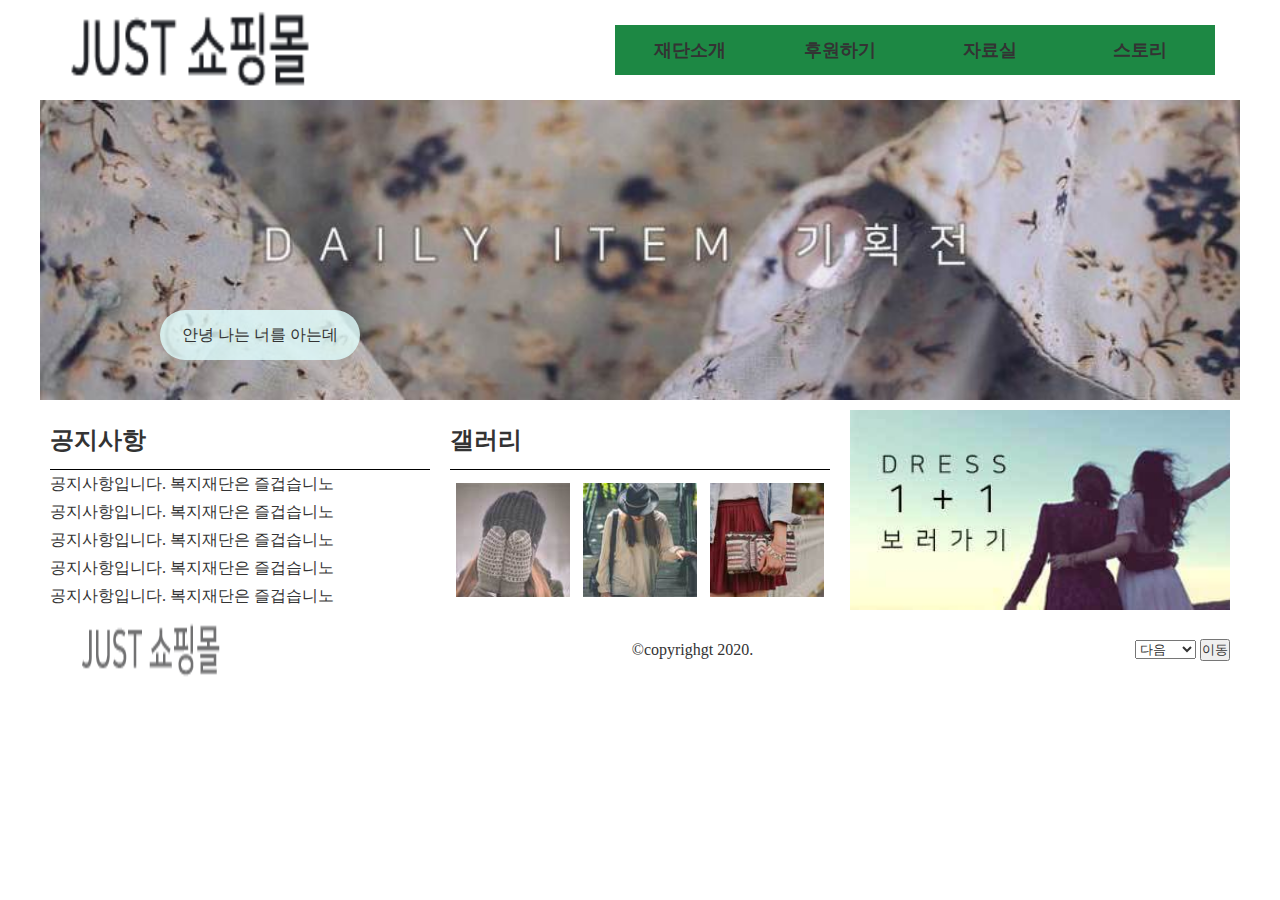
<file: green/index.html>
<!DOCTYPE html>
<html lang="ko">
<head>
    <meta charset="UTF-8">
    <meta name="viewport" content="width=device-width, initial-scale=1.0">
    <title>green복지재단</title>
    <script src="https://code.jquery.com/jquery-3.4.1.js"></script>
    <link rel="stylesheet" href="css.css">
    <script src="js.js"></script>
</head>
<body>
    <div class="wrap">
        <header>
            <h1><a href="#"><img src="img/logo.png" alt="로고이미지"></a></h1>
            <ul>
                <li>
                    <a href="#">재단소개</a>
                    <ul>
                        <li><a href="#">설립취지</a></li>
                        <li><a href="#">연혁</a></li>
                        <li><a href="#">찾아오시는길</a></li>
                    </ul>
                </li>
                <li>
                    <a href="#">후원하기</a>
                    <ul>
                        <li><a href="#">국내후원</a></li>
                        <li><a href="#">국외후원</a></li>
                        <li><a href="#">맞춤후원</a></li>
                    </ul>
                </li>
                <li>
                    <a href="#">자료실</a>
                    <ul>
                        <li><a href="#">서식자료실</a></li>
                        <li><a href="#">사진자료실</a></li>
                        <li><a href="#">후원양식</a></li>
                    </ul>
                </li>
                <li>
                    <a href="#">스토리</a>
                    <ul>
                        <li><a href="#">웹진</a></li>
                        <li><a href="#">보고서</a></li>
                        <li><a href="#">나의 후원</a></li>
                    </ul>
                </li>
            </ul>
        </header>
        <section id="slide">
            <div class="img">
                <img src="img/slide1.jpg" alt="슬라이드 이미지1">
                <p>이게 무슨 일일까요?</p>
            </div>
            <div class="img">
                <img src="img/slide2.jpg" alt="슬라이드 이미지2">
                <p>복지재단은 누굴 위해</p>
            </div>
            <div class="img">
                <img src="img/slide3.jpg" alt="슬라이드 이미지3">
                <p>안녕 나는 너를 아는데</p>
            </div>
        </section>
        <section id="contents">
            <div class="notice">
                <h2>공지사항</h2>
                <ul>
                    <li><a href="#">공지사항입니다. 복지재단은 즐겁습니노</a></li>
                    <li><a href="#">공지사항입니다. 복지재단은 즐겁습니노</a></li>
                    <li><a href="#">공지사항입니다. 복지재단은 즐겁습니노</a></li>
                    <li><a href="#">공지사항입니다. 복지재단은 즐겁습니노</a></li>
                    <li><a href="#">공지사항입니다. 복지재단은 즐겁습니노</a></li>
                </ul>
            </div>
            <div class="gall">
                <h2>갤러리</h2>
                <div>
                    <img src="img/gall1.png" alt="갤러리 이미지1">
                    <img src="img/gall2.png" alt="갤러리 이미지2">
                    <img src="img/gall3.png" alt="갤러리 이미지3">
                </div>
            </div>
            <div class="banner">
                <a href="#"><img src="img/banner.jpg" alt="배너 이미지"></a>
            </div>
        </section>
        <footer>
            <h1><a href="#"><img src="img/logo_g.png" alt="최하단 로고이미지"></a></h1>
            <div class="copy">&copy;copyrighgt 2020.</div>
            <div>
                <select>
                    <option>다음</option>
                    <option>네이버</option>
                    <option>네이트</option>
                </select>
                <button>이동</button>
            </div>
        </footer>
    </div>

    <div id="popup">
        <div class="bg"></div>
        <div class="popup">
            <h3>타이틀</h3>
            <p>Lorem ipsum dolor sit amet consectetur adipisicing elit. Modi, enim officiis? Autem magnam, minus modi repudiandae reprehenderit earum exercitationem inventore eos quisquam at laudantium quam dolorum similique corporis nulla ratione?</p>
            <button>x 닫기</button>
        </div>
    </div>
</body>
</html>
</file>
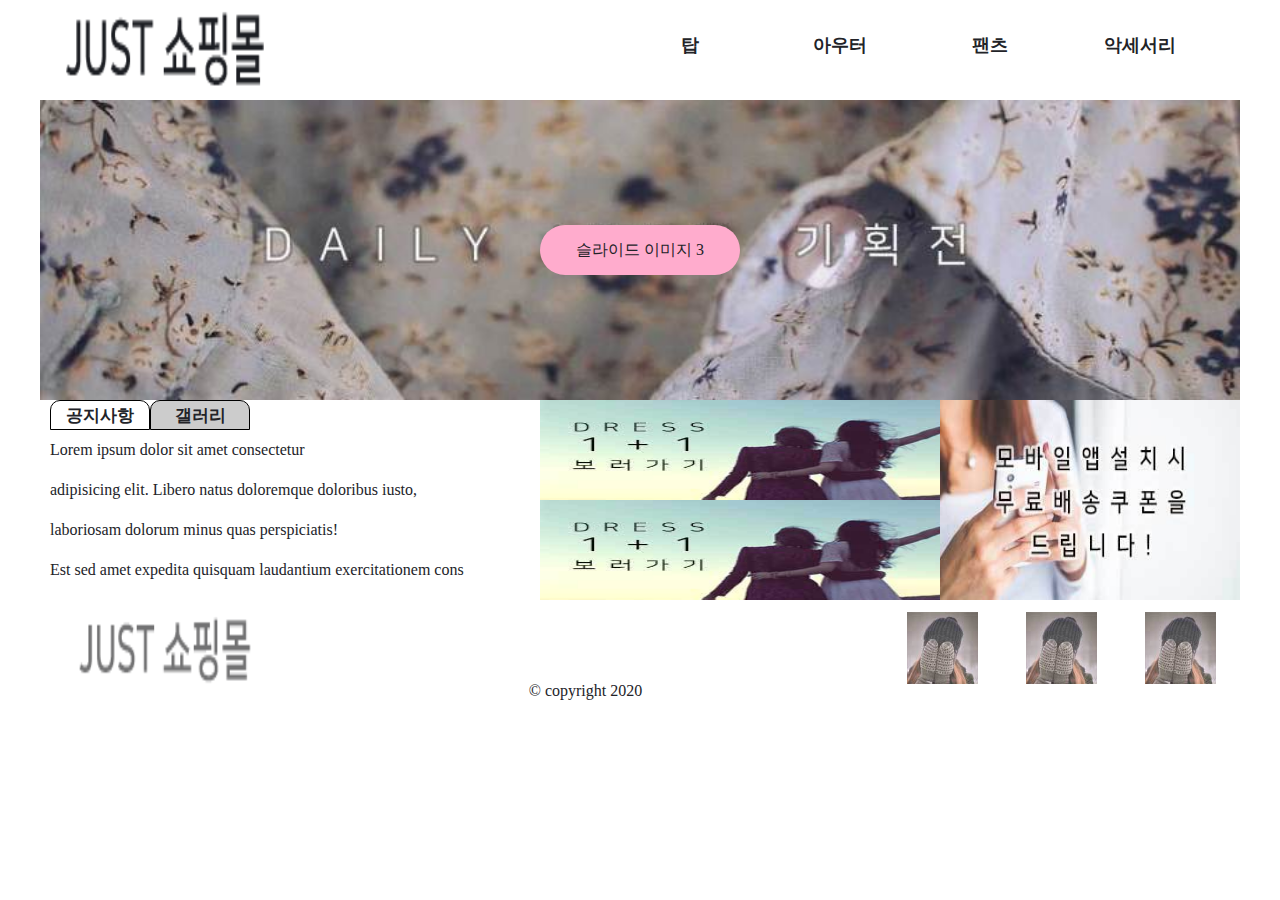
<file: just/index.html>
<!DOCTYPE html>
<html lang="ko">
<head>
    <meta charset="UTF-8">
    <meta name="viewport" content="width=device-width, initial-scale=1.0">
    <title>just 쇼핑몰</title>
    <link rel="stylesheet" href="css.css">
    <script src="https://code.jquery.com/jquery-3.4.1.js"></script>
    <script src="js.js"></script>
</head>
<body>
    <div class="wrap">
        <header>
            <h1><a href="#"><img src="img/logo.png" alt="로고이미지"></a></h1>
            <nav>
                <ul>
                    <li>
                        <a href="#">탑</a>
                        <ul class="submenu">
                            <li><a href="#">블라우스</a></li>
                            <li><a href="#">티</a></li>
                            <li><a href="#">셔츠</a></li>
                            <li><a href="#">니트</a></li>
                        </ul>
                    </li>
                    <li>
                        <a href="#">아우터</a>
                        <ul class="submenu">
                            <li><a href="#">자켓</a></li>
                            <li><a href="#">코트</a></li>
                            <li><a href="#">가디건</a></li>
                            <li><a href="#">머플러</a></li>
                        </ul>
                    </li>
                    <li>
                        <a href="#">팬츠</a>
                        <ul class="submenu">
                            <li><a href="#">청바지</a></li>
                            <li><a href="#">짧은바지</a></li>
                            <li><a href="#">긴바지</a></li>
                            <li><a href="#">레깅스</a></li>
                        </ul>
                    </li>
                    <li>
                        <a href="#">악세서리</a>
                        <ul class="submenu">
                            <li><a href="#">귀고리</a></li>
                            <li><a href="#">목걸이</a></li>
                            <li><a href="#">반지</a></li>
                            <li><a href="#">팔찌</a></li>
                        </ul>
                    </li>
                </ul>
            </nav>
        </header>
        <section id="slide">
            <div class="img">
                <img src="img/slide1.jpg" alt="슬라이드 이미지1">
                <p>슬라이드 이미지 1</p>
            </div>
            <div class="img">
                <img src="img/slide2.jpg" alt="슬라이드 이미지2">
                <p>슬라이드 이미지 2</p>
            </div>
            <div class="img">
                <img src="img/slide3.jpg" alt="슬라이드 이미지3">
                <p>슬라이드 이미지 3</p>
            </div>
        </section>
        <section id="contents">
            <div class="tab_menu">
                <div class="tab_b">
                    <div id="notice" class="on">공지사항</div>
                    <div id="gall">갤러리</div>
                </div>
                <div class="tab_c">
                    <div class="notice on">
                        <ul>
                            <li><a href="#">Lorem ipsum dolor sit amet consectetur </a></li>
                            <li><a href="#">adipisicing elit. Libero natus doloremque doloribus iusto,</a></li>
                            <li><a href="#">laboriosam dolorum minus quas perspiciatis!</a></li>
                            <li><a href="#">Est sed amet expedita quisquam laudantium exercitationem cons</a></li>
                        </ul>
                    </div>
                    <div class="gall">
                        <img src="img/gall1.png" alt="갤러리 이미지 1">
                        <img src="img/gall2.png" alt="갤러리 이미지 2">
                        <img src="img/gall3.png" alt="갤러리 이미지 3">
                    </div>
                </div>
            </div>
            <div class="banner">
                <img src="img/banner.jpg" alt="배너 이미지">
                <img src="img/banner.jpg" alt="배너 이미지">
            </div>
            <div class="go"><img src="img/gogo.jpg" alt="바로가기 이미지"></div>
        </section>
        <footer>
            <h2><a href="#"><img src="img/logo_g.png" alt="최하단 로고이미지"></a></h2>
            <div class="copyright">&copy; copyright 2020</div>
            <div class="sns">
                <a href="#"><img src="img/sns.png" alt="sns이미지"></a>
                <a href="#"><img src="img/sns.png" alt="sns이미지"></a>
                <a href="#"><img src="img/sns.png" alt="sns이미지"></a>
            </div>
        </footer>
    </div>
    <div class="popup">
        <h3>타이틀</h3>
        <p>Lorem ipsum dolor sit amet consectetur adipisicing elit. Vitae nihil quis aliquam facilis, consequuntur quam laboriosam, optio doloremque, inventore cupiditate maiores tempore itaque pariatur suscipit totam ex sunt fugiat deleniti.</p>
        <button>x닫기</button>
    </div>
</body>
</html>
</file>
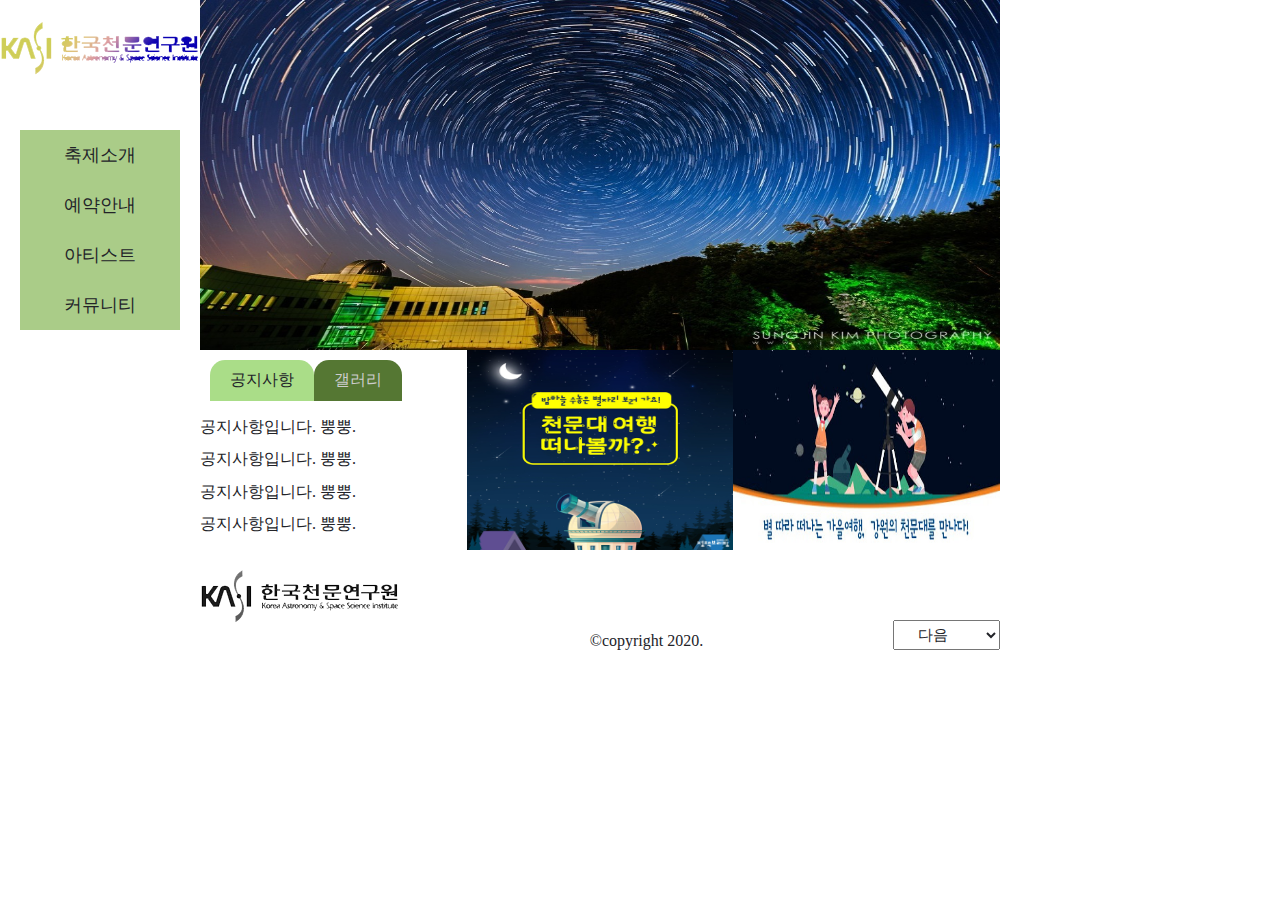
<file: Vallery Festival/index.html>
<!DOCTYPE html>
<html lang="ko">
<head>
    <meta charset="utf-8">
    <title>Vallery Festival</title>
    <link rel="stylesheet" href="css.css">
    <script src="https://code.jquery.com/jquery-3.4.1.min.js"></script>
    <script src="js.js"></script>
</head>
<body>
    <div class="wrap">
<!--        왼쪽 -->
        <div class="left">
            <header>
                <h1><a href="#"><img src="img/logo.png" alt="로고 이미지"></a></h1>
                <ul>
                    <li>
                        <a href="#">축제소개</a>
                        <ul class="sub">
                            <li><a href="#">Fedtival소개</a></li>
                            <li><a href="#">행사장 안내</a></li>
                            <li><a href="#">조직위원회</a></li>
                        </ul>
                    </li>
                    <li>
                        <a href="#">예약안내</a>
                        <ul class="sub">
                            <li><a href="#">예약하기</a></li>
                            <li><a href="#">예약확인/취소</a></li>
                            <li><a href="#">단체예약문의</a></li>
                        </ul>
                    </li>
                    <li>
                        <a href="#">아티스트</a>
                        <ul class="sub">
                            <li><a href="#">고릴라즈</a></li>
                            <li><a href="#">메이저 레이저</a></li>
                            <li><a href="#">아우스게인</a></li>
                            <li><a href="#">타임로드</a></li>
                        </ul>
                    </li>
                    <li>
                        <a href="#">커뮤니티</a>
                        <ul class="sub">
                            <li><a href="#">공지사항</a></li>
                            <li><a href="#">사진갤러리</a></li>
                            <li><a href="#">영상갤러리</a></li>
                        </ul>
                    </li>
                </ul>
            </header>
        </div>
        
<!--        오른쪽 -->
        <div class="right">
<!--        슬라이드-->
            <section id="slide">
                <div class="img"><img src="img/slide1.jpg" alt="슬라이드 이미지1"></div>
                <div class="img"><img src="img/slide2.jpg" alt="슬라이드 이미지2"></div>
                <div class="img"><img src="img/slide3.jpg" alt="슬라이드 이미지3"></div>
            </section>
<!--            콘텐츠-->
            <section id="contents">
                <div class="tab">
                    <div class="tab_b">
                        <p id="notice">공지사항</p>
                        <p id="gall" class="down">갤러리</p>
                    </div>
                    <div class="tab_c">
                        <ul class="notice">
                            <li><a href="#">공지사항입니다. 뿡뿡.</a></li>
                            <li><a href="#">공지사항입니다. 뿡뿡.</a></li>
                            <li><a href="#">공지사항입니다. 뿡뿡.</a></li>
                            <li><a href="#">공지사항입니다. 뿡뿡.</a></li>
                        </ul>
                        <ul class="gall down">
                            <li><a href="#"><img src="img/gall1.jpg" alt="갤러리 이미지1"></a></li>
                            <li><a href="#"><img src="img/gall2.jpg" alt="갤러리 이미지2"></a></li>
                            <li><a href="#"><img src="img/gall3.jpg" alt="갤러리 이미지3"></a></li>
                        </ul>
                    </div>
                </div>
                <div class="banner">
                    <a href="#"><img src="img/banner.jpg"></a>
                </div>
                <div class="go">
                    <a href="#"><img src="img/gogo.jpg"></a>
                </div>
            </section>
            
<!--            푸터-->
            <footer>
                <h2><a href="#"><img src="img/logo_g.png" alt="최하단 로고이미지"></a></h2>
                <div class="copy"> &copy;copyright 2020.</div>
                <select>
                    <option>다음</option>
                    <option>네이버</option>
                    <option>구글</option>
                </select>
            </footer>
        </div>
    </div>
    
    <div class="popup">
        <div class="popup_m">
            <h3>타이틀</h3>
            <p>fjdashkjf hdk ajhfksahiuewa dasfnjdshaof haofhdsafkjdshka jfh dsahfk jdakjfhdkjafhkjdsafkj dksfjknjkzf jdas hkjfhdkaj hfksahiue wadasfn jdshaofhaofhdsa fkjdshkajfhdsa hfkjd akjfhdkjafhkjdsa fkjdksfjknjk zfjdashkjfhdkaj hfksahiuew adasfnjdshaof haofhdsafkjdshka jfhdsahfkjdakj fhdkjafhkjdsafkjdksfjknjkz</p>
            <button>x 닫기</button>
        </div>
    </div>
</body>
</html>
</file>
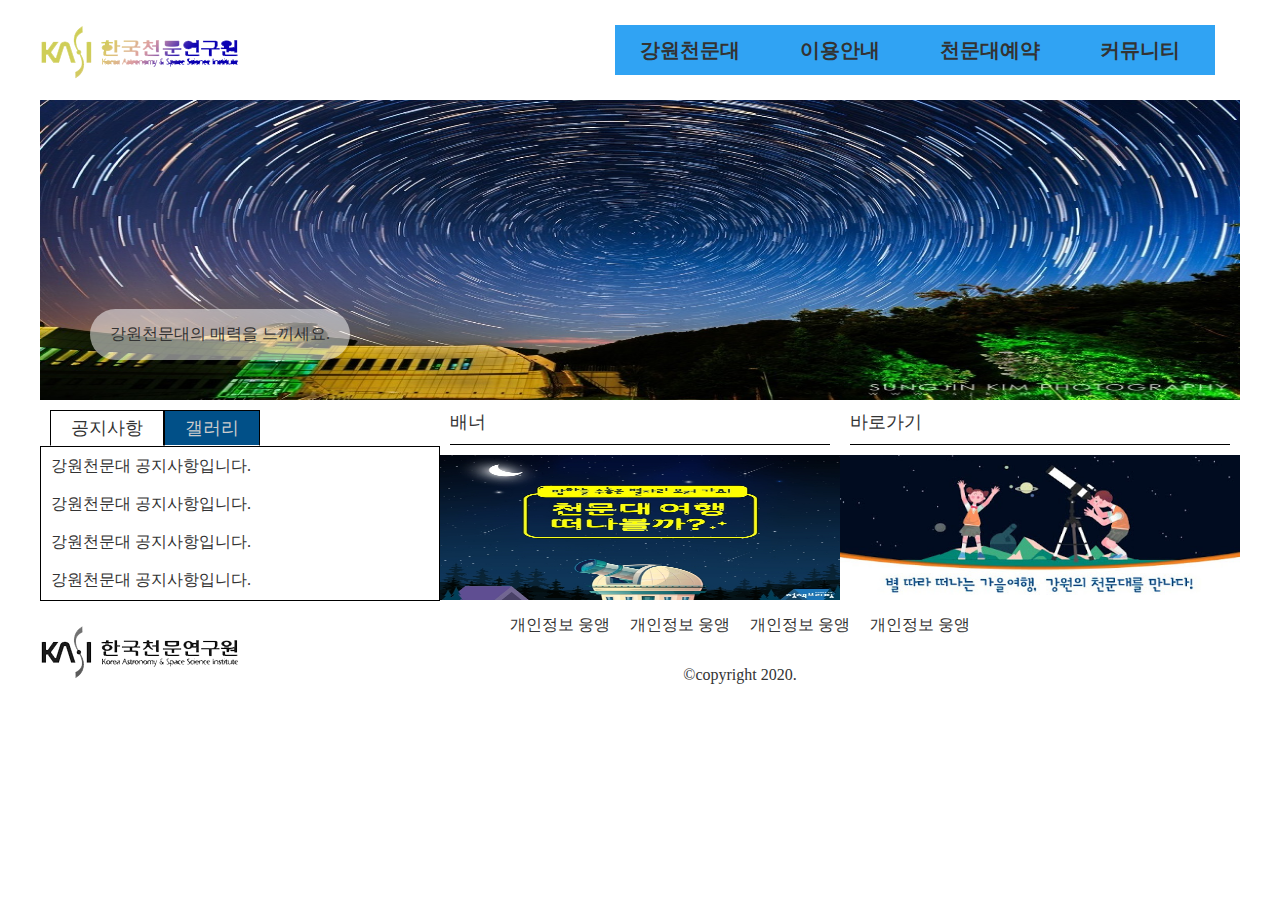
<file: 강원천문대/index.html>
<!DOCTYPE html>
<html lang="ko">
<head>
    <meta charset="UTF-8">
    <meta name="viewport" content="width=device-width, initial-scale=1.0">
    <title>강원천문대</title>
    <script src="https://code.jquery.com/jquery-3.4.1.js"></script>
    <script src="js.js"></script>
    <link rel="stylesheet" href="css.css">
</head>
<body>
    <div class="wrap">
        <header>
            <h1><a href="#"><img src="img/logo.png" alt="로고 이미지"></a></h1>
            <ul>
                <li>
                    <a href="#">강원천문대</a>
                    <ul class="sub">
                        <li><a href="#">천문대소개</a></li>
                        <li><a href="#">인사말</a></li>
                        <li><a href="#">오시는길</a></li>
                    </ul>
                </li>
                <li>
                    <a href="#">이용안내</a>
                    <ul class="sub">
                        <li><a href="#">프로그램</a></li>
                        <li><a href="#">관람시간표</a></li>
                        <li><a href="#">이달의 별자리</a></li>
                    </ul>
                </li>
                <li>
                    <a href="#">천문대예약</a>
                    <ul class="sub">
                        <li><a href="#">예약하기</a></li>
                        <li><a href="#">예약확인</a></li>
                        <li><a href="#">예약취소</a></li>
                    </ul>
                </li>
                <li>
                    <a href="#">커뮤니티</a>
                    <ul class="sub">
                        <li><a href="#">공지사항</a></li>
                        <li><a href="#">방문후기</a></li>
                        <li><a href="#">자유게시판</a></li>
                    </ul>
                </li>
            </ul>
        </header>
        <section id="slide">
            <div class="img">
                <img src="img/slide1.jpg" alt="슬라이드 이미지">
                <p>강원천문대의 매력을 느끼세요.</p>
            </div>
            <div class="img">
                <img src="img/slide2.jpg" alt="슬라이드 이미지">
                <p>저희 할머니는 강원도에 사십니다.</p>
            </div>
            <div class="img">
                <img src="img/slide3.jpg" alt="슬라이드 이미지">
                <p>시간이 되신다면 평창 올림픽도 가세요.</p>
            </div>
        </section>
        <section id="contents">
            <div class="tab">
                <div class="tab_b">
                    <p id="note" class="on">공지사항</p>
                    <p id="gall">갤러리</p>
                </div>
                <div class="tab_c">
                    <ul class="notice on">
                        <li><a href="#">강원천문대 공지사항입니다.</a></li>
                        <li><a href="#">강원천문대 공지사항입니다.</a></li>
                        <li><a href="#">강원천문대 공지사항입니다.</a></li>
                        <li><a href="#">강원천문대 공지사항입니다.</a></li>
                    </ul>
                    <div class="gall">
                        <a href="#"><img src="img/gall1.jpg" alt="갤러리 이미지1"></a>
                        <a href="#"><img src="img/gall2.jpg" alt="갤러리 이미지2"></a>
                        <a href="#"><img src="img/gall3.jpg" alt="갤러리 이미지3"></a>
                    </div>
                </div>
            </div>
            <div class="banner">
                <h2>배너</h2>
                <a href="#"><img src="img/banner.jpg" alt="배너 이미지"></a>
            </div>
            <div class="go">
                <h2>바로가기</h2>
                <a href="#"><img src="img/gogo.jpg" alt="바로가기 이미지"></a>
            </div>
        </section>
        <footer>
            <h1><a href="#"><img src="img/logo_g.png" alt="최하단 로고 이미지"></a></h1>
            <div>
                <div class="menu_b">
                    <a href="#">개인정보 웅앵</a>
                    <a href="#">개인정보 웅앵</a>
                    <a href="#">개인정보 웅앵</a>
                    <a href="#">개인정보 웅앵</a>
                </div>
                <div class="copy">&copy;copyright 2020.</div>
            </div>            
        </footer>
    </div>

    <div class="popup">
        <h3>타이틀</h3>
        <p>Lorem ipsum dolor sit amet consectetur adipisicing elit. Vitae, autem quaerat necessitatibus sequi obcaecati labore ex. Aut id optio obcaecati numquam deserunt aperiam deleniti itaque nemo ipsum quas, perferendis cumque.Perspiciatis quaerat eius iure provident, voluptates accusantium laborum pariatur quas. Dolores adipisci minima exercitationem eius delectus obcaecati accusamus ullam voluptates eveniet mollitia eos, culpa vel amet laboriosam corporis provident sint.</p>
        <button>x 닫기</button>
    </div>
</body>
</html>
</file>
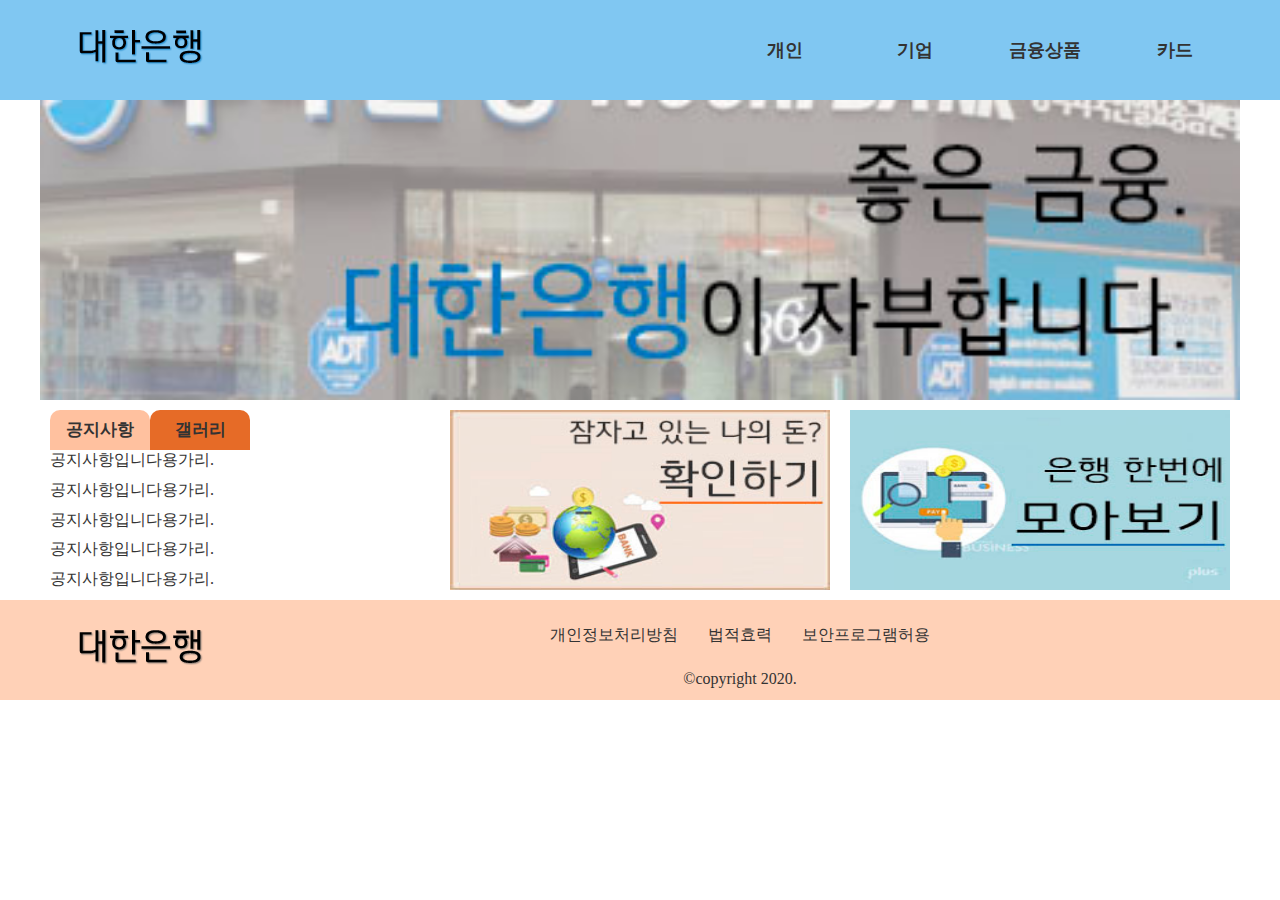
<file: 대한은행/index.html>
<!DOCTYPE html>
<html lang="ko">
<head>
    <meta charset="utf-8">
    <title>대한은행</title>
    <script src="js/jquery-3.4.1.js"></script>
    <script src="js/js.js"></script>
    <link rel="stylesheet" href="css.css">
</head>
<body>
    <div class="wrap">
        <div class="bg bg_h"></div>
<!--        헤더 영역-->
        <header>
            <h1><a href="#"><img src="img/logo.png" alt="대한은행 로고 이미지"></a></h1>
            
<!--            네비게이션-->
            <ul class="nav">
                <li>
                    <a href="#">개인</a>
                    <ul class="sub">
                        <li><a href="#">조회</a></li>
                        <li><a href="#">이체</a></li>
                        <li><a href="#">공과금</a></li>
                        <li><a href="#">예금/신탁</a></li>
                    </ul>
                </li>
                <li>
                    <a href="#">기업</a>
                    <ul class="sub">
                        <li><a href="#">조회</a></li>
                        <li><a href="#">이제</a></li>
                        <li><a href="#">전자결재</a></li>
                        <li><a href="#">수표/어음</a></li>
                    </ul>
                </li>
                <li>
                    <a href="#">금융상품</a>
                    <ul class="sub">
                        <li><a href="#">저축상품</a></li>
                        <li><a href="#">대출상품</a></li>
                        <li><a href="#">투자상품</a></li>
                    </ul>
                </li>
                <li>
                    <a href="#">카드</a>
                    <ul class="sub">
                        <li><a href="#">카드 정보</a></li>
                        <li><a href="#">카드 신청</a></li>
                        <li><a href="#">이용내역조회</a></li>
                    </ul>
                </li>
            </ul>
        </header>
        
<!--        슬라이드 영역-->
        <section id="slide">
            <a href="#"><img src="img/slide1.jpg" alt="슬라이드 이미지1"></a>
            <a href="#"><img src="img/slide2.jpg" alt="슬라이드 이미지2"></a>
            <a href="#"><img src="img/slide3.jpg" alt="슬라이드 이미지3"></a>
        </section>
        
<!--        콘텐츠 영역-->
        <section id="contents">
            <div class="tab">
                <div class="tab_b">
                    <a href="#" class="notice on" id="notice">공지사항</a>
                    <a href="#" class="gall" id="gall">갤러리</a>
                </div>
                <div class="tab_c">
                    <ul class="notice on">
                        <li><a href="#">공지사항입니다용가리.</a></li>
                        <li><a href="#">공지사항입니다용가리.</a></li>
                        <li><a href="#">공지사항입니다용가리.</a></li>
                        <li><a href="#">공지사항입니다용가리.</a></li>
                        <li><a href="#">공지사항입니다용가리.</a></li>
                    </ul>
                    <ul class="gall">
                        <li><a href="#"><img src="img/gall1.jpg" alt="갤러리 이미지1"></a></li>
                        <li><a href="#"><img src="img/gall2.jpg" alt="갤러리 이미지2"></a></li>
                        <li><a href="#"><img src="img/gall3.jpg" alt="갤러리 이미지3"></a></li>
                    </ul>
                </div>
            </div>
            <div class="banner">
                <a href="#"><img src="img/banner.jpg" alt="배너 이미지"></a>
            </div>
            <div class="go">
                <a href="#"><img src="img/go.jpg" alt="바로가기 이미지"></a>
            </div>
        </section>
        
<!--        푸터영역-->
        <div class="bg bg_f"></div>
        <footer>
            <h1><a href="#"><img src="img/logo_g.png" alt="최하단 로고이미지"></a></h1>
            <div class="right_f">
                <ul>
                    <li><a href="#">개인정보처리방침</a></li>
                    <li><a href="#">법적효력</a></li>
                    <li><a href="#">보안프로그램허용</a></li>
                </ul>
                <p>&copy;copyright 2020.</p>
            </div>
        </footer>
    </div>
    
    <div class="popup">
        <h2>타이틀</h2>
        <p>akclskcjfjaskcjfjaRmxdl djqtdl qksqhrehlsmswlrma dkwlrhe sksms gpapeh dlTwlaks sprk ehe emfdmf tn dltehfhr vlflfmf wqnfdjdjfk ndlafdha fisadjfasndfn a sa sadhf sdfsdjhfusdahfsdn a dsaf das fodsaifjsdaiojfods.</p>
        <button>x 닫기</button>
    </div>
</body>
</html>
</file>
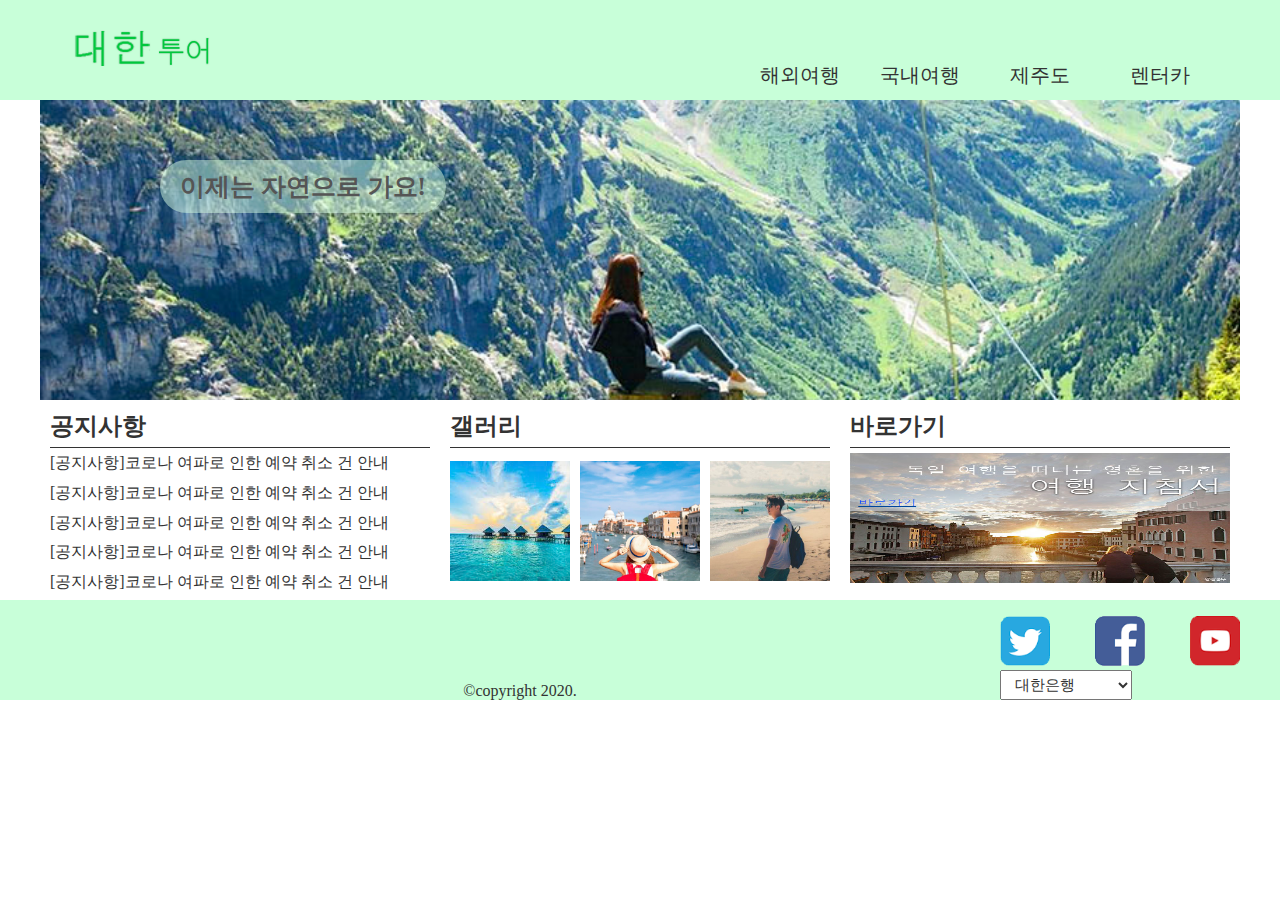
<file: 대한투어-re/index.html>
<!--11시 55분 시작-->
<!DOCTYPE html>
<html lang="ko">
<head>
    <meta charset="utf-8">
    <title>대한투어</title>
    <link rel="stylesheet" href="css.css">
    <script src="js/jquery-3.4.1.js"></script>
    <script src="js/js.js"></script>
</head>
<body>
    <div class="bg"></div>
    <div class="wrap">
        <header>
            <h1><a href="#"><img src="img/logo.png" alt="로고이미지"></a></h1>
            <div class="subbg"></div>
            <ul class="nav">
                <li>
                    <a href="#">해외여행</a>
                    <ul class="sub">
                        <li><a href="#">동남아/대만</a></li>
                        <li><a href="#">중국/홍콩</a></li>
                        <li><a href="#">유럽/두바이</a></li>
                        <li><a href="#">미주/하와이</a></li>
                    </ul>
                </li>
                <li>
                    <a href="#">국내여행</a>
                    <ul class="sub">
                        <li><a href="#">서울/경기권</a></li>
                        <li><a href="#">충청권</a></li>
                        <li><a href="#">전라권</a></li>
                        <li><a href="#">경상/강원권</a></li>
                    </ul>
                </li>
                <li>
                    <a href="#">제주도</a>
                    <ul class="sub">
                        <li><a href="#">버스여행</a></li>
                        <li><a href="#">자유여행</a></li>
                        <li><a href="#">호텔/펜션</a></li>
                    </ul>
                </li>
                <li>
                    <a href="#">렌터카</a>
                    <ul class="sub">
                        <li><a href="#">국내 렌터카</a></li>
                        <li><a href="#">국외 렌터카</a></li>
                    </ul>
                </li>
            </ul>
        </header>
        <section id="slide">
            <div class="img">
                <img src="img/slide1.jpg" alt="슬라이드 이미지1">
                <span>이제는 자연으로 가요!</span>
            </div>
            <div class="img">
                <img src="img/slide2.jpg" alt="슬라이드 이미지2">
                <span>유채꽃밭의 아름다움</span>
            </div>
            <div class="img">
                <img src="img/slide3.jpg" alt="슬라이드 이미지3">
                <span>국외 여행을 가는 길</span>
            </div>
        </section>
        <section id="contents">
            <div class="notice">
                <h2>공지사항</h2>
                <ul>
                    <li><a href="#">[공지사항]코로나 여파로 인한 예약 취소 건 안내</a></li>
                    <li><a href="#">[공지사항]코로나 여파로 인한 예약 취소 건 안내</a></li>
                    <li><a href="#">[공지사항]코로나 여파로 인한 예약 취소 건 안내</a></li>
                    <li><a href="#">[공지사항]코로나 여파로 인한 예약 취소 건 안내</a></li>
                    <li><a href="#">[공지사항]코로나 여파로 인한 예약 취소 건 안내</a></li>
                </ul>
            </div>
            <div class="gall">
                <h2>갤러리</h2>
                <ul>
                    <li><a href="#"><img src="img/gall1.jpg" alt="갤러리 이미지 1"></a></li>
                    <li><a href="#"><img src="img/gall2.jpg" alt="갤러리 이미지 2"></a></li>
                    <li><a href="#"><img src="img/gall3.jpg" alt="갤러리 이미지 3"></a></li>
                </ul>
            </div>
            <div class="go">
                <h2>바로가기</h2>
                <a href="#"><img src="img/go.jpg" alt="바로가기 이미지"></a>
            </div>
        </section>
        <div class="bg bg_f"></div>
        <footer>
            <div class="copy">&copy;copyright 2020.</div>
            <div class="right_f">
                <ul>
                    <li><a href="#"><img src="img/sns1.png" alt="트위터"></a></li>
                    <li><a href="#"><img src="img/sns2.png" alt="페이스북"></a></li>
                    <li><a href="#"><img src="img/sns3.png" alt="유튜브"></a></li>
                </ul>
                <select>
                    <option>대한은행</option>
                    <option>대한국민투어</option>
                    <option>졸리다</option>
                </select>
            </div>
        </footer>
    </div>
    
    <div class="popup">
        <div class="popup_m">
            <h2>타이틀</h2>
            <p>Xh anjfkrh wjrwl twlswkgkrl rnlcksgdmsel dlfjgrp akfgkek qhaus duddjsms rmaqkdckslrk rhoscksgdmf rjtdla rmsep dltorlemf wlswk skffh ajrsms rnsk didxksms djacjd qkffk qhdlrptsp tlqkf qnfjdnjfk</p>
            <button>x 닫기</button>
        </div>
    </div>
    
<!--    1시간 52분-->
</body>
</html>
</file>
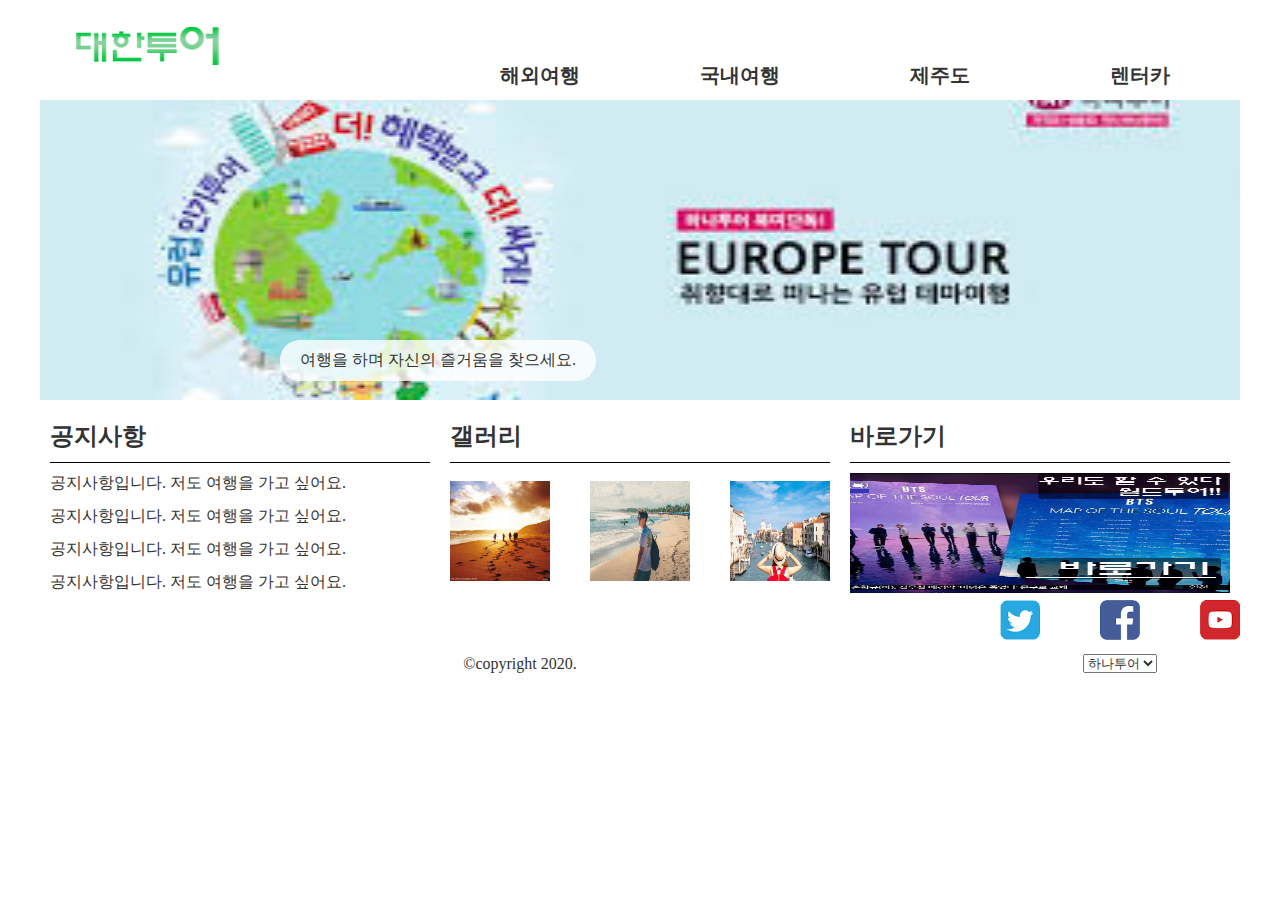
<file: 대한투어/index.html>
<!DOCTYPE html>
<html lang="ko">
<head>
    <meta charset="utf-8">
    <title>대한투어</title>
    <link rel="stylesheet" href="css.css">
    <script src="js/jquery-3.4.1.js"></script>
    <script src="js/js.js"></script>
</head>
<body>
<!--    감싸는 영역-->
    <div class="wrap">
<!--        헤더부-->
        <header>
            <h1><a href="#"><img src="img/logo.png" alt="로고 이미지"></a></h1>
            <div class="bg"></div>
            <ul>
                <li>
                    <a href="#">해외여행</a>
                    <ul class="sub">
                        <li><a href="#">동남아/대만</a></li>
                        <li><a href="#">중국/홍콩</a></li>
                        <li><a href="#">유럽/두바이</a></li>
                        <li><a href="#">미주/하와이</a></li>
                    </ul>
                </li>
                <li>
                    <a href="#">국내여행</a>
                    <ul class="sub">
                        <li><a href="#">서울/경기권</a></li>
                        <li><a href="#">충청권</a></li>
                        <li><a href="#">전라권</a></li>
                        <li><a href="#">경상/강원권</a></li>
                    </ul>
                </li>
                <li>
                    <a href="#">제주도</a>
                    <ul class="sub">
                        <li><a href="#">버스여행</a></li>
                        <li><a href="#">자유여행</a></li>
                        <li><a href="#">호텔/펜션</a></li>
                    </ul>
                </li>
                <li>
                    <a href="#">렌터카</a>
                    <ul class="sub">
                        <li><a href="#">국내 렌터카</a></li>
                        <li><a href="#">국외 렌터카</a></li>
                    </ul>
                </li>
            </ul>
        </header>
<!--        슬라이드부-->
        <section id="slide">
            <div class="img">
                <img src="img/slide1.jpg" alt="슬라이드 이미지1">
                <span>여행을 하며 자신의 즐거움을 찾으세요.</span>
            </div>
            <div class="img">
                <img src="img/slide2.jpg" alt="슬라이드 이미지2">
                <span>지친 삶에게 휴식을</span>
            </div>
            <div class="img">
                <img src="img/slide3.jpg" alt="슬라이드 이미지3">
                <span>코로나가 없어지길...</span>
            </div>
        </section>
<!--        콘텐츠부-->
        <section id="contents">
            <div class="notice">
                <h2>공지사항</h2>
                <ul>
                    <li><a href="#">공지사항입니다. 저도 여행을 가고 싶어요.</a></li>
                    <li><a href="#">공지사항입니다. 저도 여행을 가고 싶어요.</a></li>
                    <li><a href="#">공지사항입니다. 저도 여행을 가고 싶어요.</a></li>
                    <li><a href="#">공지사항입니다. 저도 여행을 가고 싶어요.</a></li>
                </ul>
            </div>
            <div class="gall">
                <h2>갤러리</h2>
                <ul>
                    <li><a href="#"><img src="img/gall1.jpg"></a></li>
                    <li><a href="#"><img src="img/gall2.jpg"></a></li>
                    <li><a href="#"><img src="img/gall3.jpg"></a></li>
                </ul>
            </div>
            <div class="go">
                <h2>바로가기</h2>
                <a href="#"><img src="img/go.jpg" alt="바로가기 이미지"></a>
            </div>
        </section>
<!--        푸터부-->
        <footer>
            <div class="copy">&copy;copyright 2020.</div>
            <div class="right">
                <div class="sns">
                    <a href="#"><img src="img/sns1.png" alt="트위터 링크"></a>
                    <a href="#"><img src="img/sns2.png" alt="페이스북 링크"></a>
                    <a href="#"><img src="img/sns3.png" alt="유튜브 링크"></a>
                </div>
                <select>
                    <option>하나투어</option>
                    <option>국민투어</option>
                    <option>민기투어</option>
                </select>
            </div>
        </footer>
    </div>
    
    <div class="popup">
        <div class="popup_m">
            <h3>타이틀</h3>
            <p>공지사항입니다. 저도 여행을 가고 싶습니다. 공지사항입니다. 저도 여행을 가고 싶습니다. 공지사항입니다. 저도 여행을 가고 싶습니다. 공지사항입니다. 저도 여행을 가고 싶습니다. </p>
            <button>x 닫기</button>
        </div>
    </div>
    
<!--    1시간 45분-->
    
</body>
</html>
</file>
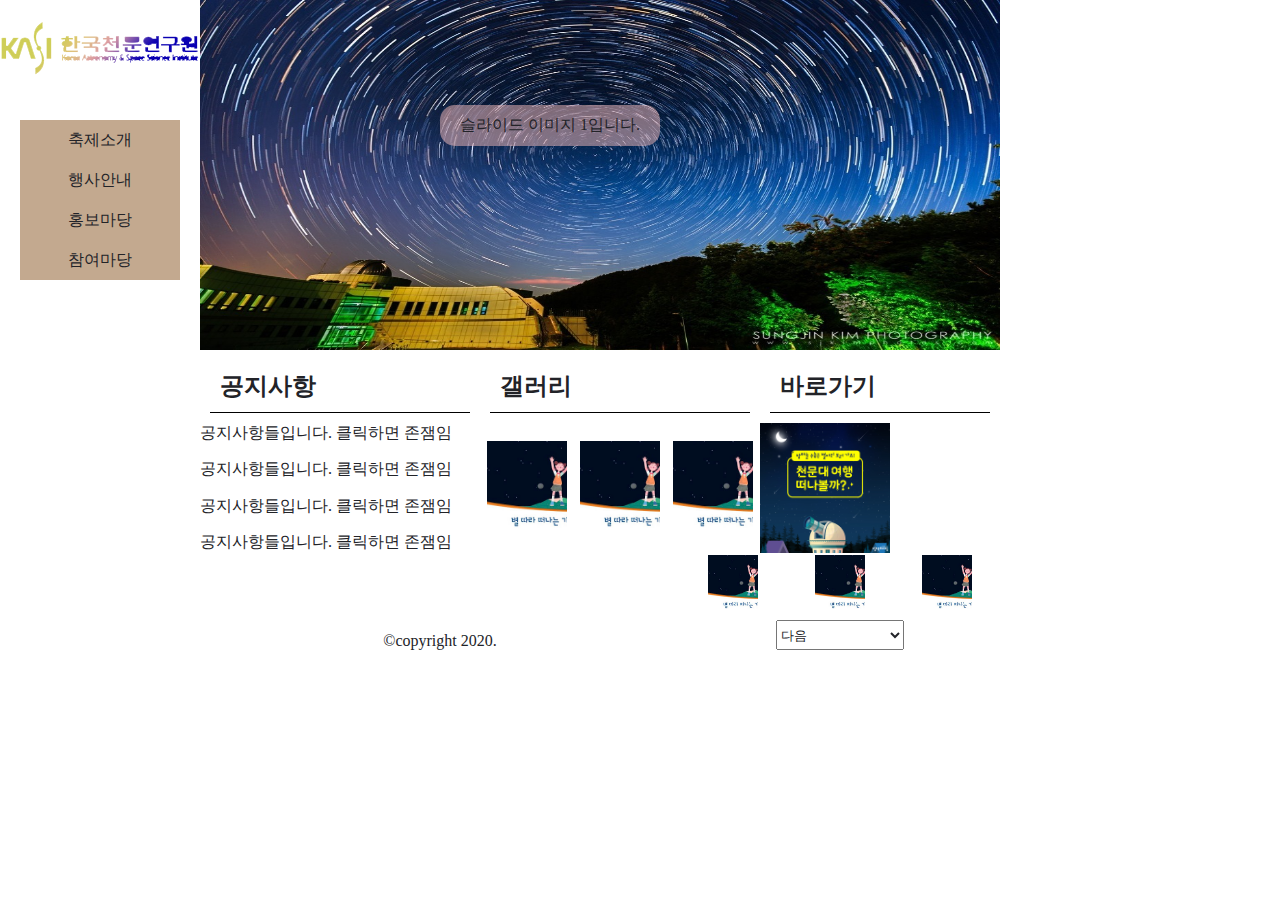
<file: 부여 가을 연꽃축제/index.html>
<!DOCTYPE html>
<html lang="en">
<head>
    <meta charset="UTF-8">
    <title>부여 연꽃대축제</title>
    <script src="https://code.jquery.com/jquery-3.4.1.js"></script>
    <script src="js.js"></script>
    <link rel="stylesheet" href="css.css">
</head>
<body>
    <div class="wrap">
        <div class="left">
            <header>
                <h1><a href="#"><img src="img/logo.png" alt="로고이미지"></a></h1>
                <ul>
                    <li>
                        <a href="#">축제소개</a>
                        <ul class="sub">
                            <li><a href="#">초대의 글</a></li>
                            <li><a href="#">축제개요</a></li>
                            <li><a href="#">축제연혁</a></li>
                            <li><a href="#">오시는길</a></li>
                        </ul>
                    </li>
                    <li>
                        <a href="#">행사안내</a>
                        <ul class="sub">
                            <li><a href="#">셔틀버스안내</a></li>
                            <li><a href="#">행사안내</a></li>
                            <li><a href="#">행사일정</a></li>
                            <li><a href="#">소공연장</a></li>
                        </ul>
                    </li>
                    <li>
                        <a href="#">홍보마당</a>
                        <ul class="sub">
                            <li><a href="#">축제소식</a></li>
                            <li><a href="#">보도자료</a></li>
                            <li><a href="#">음식레시피</a></li>
                        </ul>
                    </li>
                    <li>
                        <a href="#">참여마당</a>
                        <ul class="sub">
                            <li><a href="#">참가후기</a></li>
                            <li><a href="#">연꽃갤러리</a></li>
                            <li><a href="#">포토갤러리</a></li>
                        </ul>
                    </li>
                </ul>
            </header>
        </div>
        <div class="right">
            <section id="slide">
                <div class="img">
                    <img src="img/slide1.jpg" alt="슬라이드 이미지1">
                    <p>슬라이드 이미지 1입니다.</p>
                </div>
                <div class="img">
                    <img src="img/slide2.jpg" alt="슬라이드 이미지2">
                    <p>슬라이드 이미지 2입니다.</p>
                </div>
                <div class="img">
                    <img src="img/slide3.jpg" alt="슬라이드 이미지3">
                    <p>슬라이드 이미지 3입니다.</p>
                </div>
            </section>
            <section id="contents">
                <div class="notice">
                    <h2>공지사항</h2>
                    <ul>
                        <li><a href="#">공지사항들입니다. 클릭하면 존잼임</a></li>
                        <li><a href="#">공지사항들입니다. 클릭하면 존잼임</a></li>
                        <li><a href="#">공지사항들입니다. 클릭하면 존잼임</a></li>
                        <li><a href="#">공지사항들입니다. 클릭하면 존잼임</a></li>
                    </ul>
                </div>
                <div class="gall">
                    <h2>갤러리</h2>
                    <ul>
                        <li><a href="#"><img src="img/gall1.jpg" alt="갤러리 이미지1"></a></li>
                        <li><a href="#"><img src="img/gall2.jpg" alt="갤러리 이미지2"></a></li>
                        <li><a href="#"><img src="img/gall3.jpg" alt="갤러리 이미지3"></a></li>
                    </ul>
                </div>
                <div class="go">
                    <h2>바로가기</h2>
                    <a href="#"><img src="img/go.jpg" alt="바로가기 이미지"></a>
                </div>
            </section>
            <footer>
                <div class="copy">&copy;copyright 2020.</div>
                <div class="f_right">
                    <ul class="sns">
                        <li><a href="#"><img src="img/gall3.jpg" alt="sns바로가기"></a></li>
                        <li><a href="#"><img src="img/gall3.jpg" alt="sns바로가기"></a></li>
                        <li><a href="#"><img src="img/gall3.jpg" alt="sns바로가기"></a></li>
                    </ul>
                    <select>
                        <option>다음</option>
                        <option>네이버</option>
                        <option>구글</option>
                    </select>
                </div>
            </footer>
        </div>
    </div>
    
    <div id="popup">
        <div class="bg"></div>
        <div class="popup">
            <h3>타이틀</h3>
            <p>Lorem ipsum dolor sit amet, consectetur adipisicing elit. Dolores laborum, dignissimos illo assumenda cum sed eius quo sint consectetur distinctio. Aliquid quibusdam, asperiores perspiciatis placeat dolorum atque delectus esse tempora.</p>
            <button>x 닫기</button>
        </div>        
    </div>
</body>
</html>
</file>
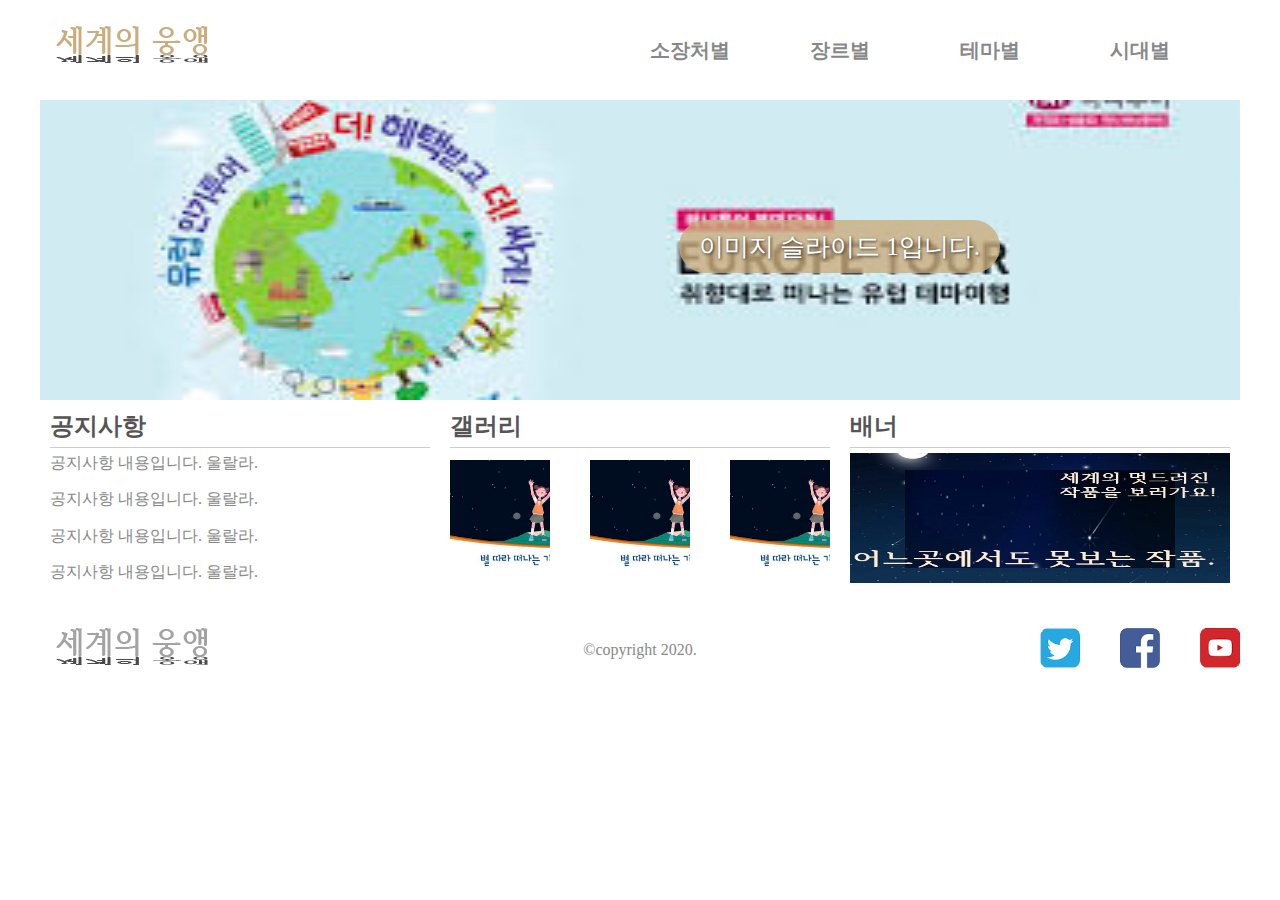
<file: 세계의 미술작품/index.html>
<!DOCTYPE html>
<html lang="ko">
<Head>
    <meta charset="utf-8">
    <title>세계의 미술작품</title>
    <script src="js/jquery-3.4.1.js"></script>
    <script src="js/js.js"></script>
    <link rel="stylesheet" href="css.css">
</Head>
<body>
<!--    감싸기-->
    <div class="wrap">
<!--        헤더 부분-->
        <header>
            <h1><a href="#"><img src="img/logo.png" alt="로고 이미지"></a></h1>
            <ul class="nav">
                <li>
                    <a href="#">소장처별</a>
                    <ul class="sub">
                        <li><a href="#">한국</a></li>
                        <li><a href="#">프랑스</a></li>
                        <li><a href="#">이탈리아</a></li>
                        <li><a href="#">독일</a></li>
                    </ul>
                </li>
                <li>
                    <a href="#">장르별</a>
                    <ul class="sub">
                        <li><a href="#">회화</a></li>
                        <li><a href="#">판화</a></li>
                        <li><a href="#">공예/고대유물</a></li>
                        <li><a href="#">그외</a></li>
                    </ul>
                </li>
                <li>
                    <a href="#">테마별</a>
                    <ul class="sub">
                        <li><a href="#">초상화/인물</a></li>
                        <li><a href="#">종교</a></li>
                        <li><a href="#">신화/문학</a></li>
                        <li><a href="#">일상/스포츠</a></li>
                    </ul>
                </li>
                <li>
                    <a href="#">시대별</a>
                    <ul class="sub">
                        <li><a href="#">1900년이전</a></li>
                        <li><a href="#">1900년대</a></li>
                        <li><a href="#">현대</a></li>
                        <li><a href="#">그외</a></li>
                    </ul>
                </li>
            </ul>
        </header>
<!--        슬라이드 이미지-->
        <section id="slide">
            <div class="img">
                <img src="img/slide1.jpg" alt="슬라이드 이미지1">
                <span>이미지 슬라이드 1입니다.</span>
            </div>
            <div class="img">
                <img src="img/slide2.jpg" alt="슬라이드 이미지2">
                <span>이미지 슬라이드 2입니다.</span>
            </div>
            <div class="img">
                <img src="img/slide3.jpg" alt="슬라이드 이미지3">
                <span>이미지 슬라이드 3입니다.</span>
            </div>
        </section>
<!--        콘텐츠영역-->
        <section id="contents">
            <div class="notice">
                <h2>공지사항</h2>
                <ul>
                    <li><a href="#">공지사항 내용입니다. 울랄라.</a></li>
                    <li><a href="#">공지사항 내용입니다. 울랄라.</a></li>
                    <li><a href="#">공지사항 내용입니다. 울랄라.</a></li>
                    <li><a href="#">공지사항 내용입니다. 울랄라.</a></li>
                </ul>
            </div>
            <div class="gall">
                <h2>갤러리</h2>
                <ul>
                    <li><a href="#"><img src="img/gall1.jpg" alt="갤러리 이미지1"></a></li>
                    <li><a href="#"><img src="img/gall2.jpg" alt="갤러리 이미지2"></a></li>
                    <li><a href="#"><img src="img/gall3.jpg" alt="갤러리 이미지3"></a></li>
                </ul>
            </div>
            <div class="banner">
                <h2>배너</h2>
                <a href="#"><img src="img/banner.jpg"></a>
            </div>
        </section>
        
<!--        푸터 영역-->
        <footer>
            <h3><a href="#"><img src="img/logo_g.png" alt="최하단 로고이미지"></a></h3>
            <div class="copy">&copy;copyright 2020.</div>
            <ul>
                <li><a href="#"><img src="img/sns1.png" alt="트위터"></a></li>
                <li><a href="#"><img src="img/sns2.png" alt="페이스북"></a></li>
                <li><a href="#"><img src="img/sns3.png" alt="유튜브"></a></li>
            </ul>
        </footer>
    </div>
    
<!--    팝업영역-->
    <div class="popup">
        <h2>타이틀</h2>
        <p>공지사항에 대한 세부내용입니다. 자꾸 너만보이는 걸 어떡해 널 알고 싶은 걸 널 갖고 싶은 걸 숨겨왔던 날 보여줄게 가가가가갖고 싶은 걸 아아아알고 싶은 걸 결국은 너잖아 안아주지 못한 말이 아파 그래서 너를 찾아 기다리잖아 눈물나잖아 사랑하는 건 너잖아~</p>
        <button>x 닫기</button>
    </div>

    <!-- 1시간 20분 -->
</body>
</html>
</file>
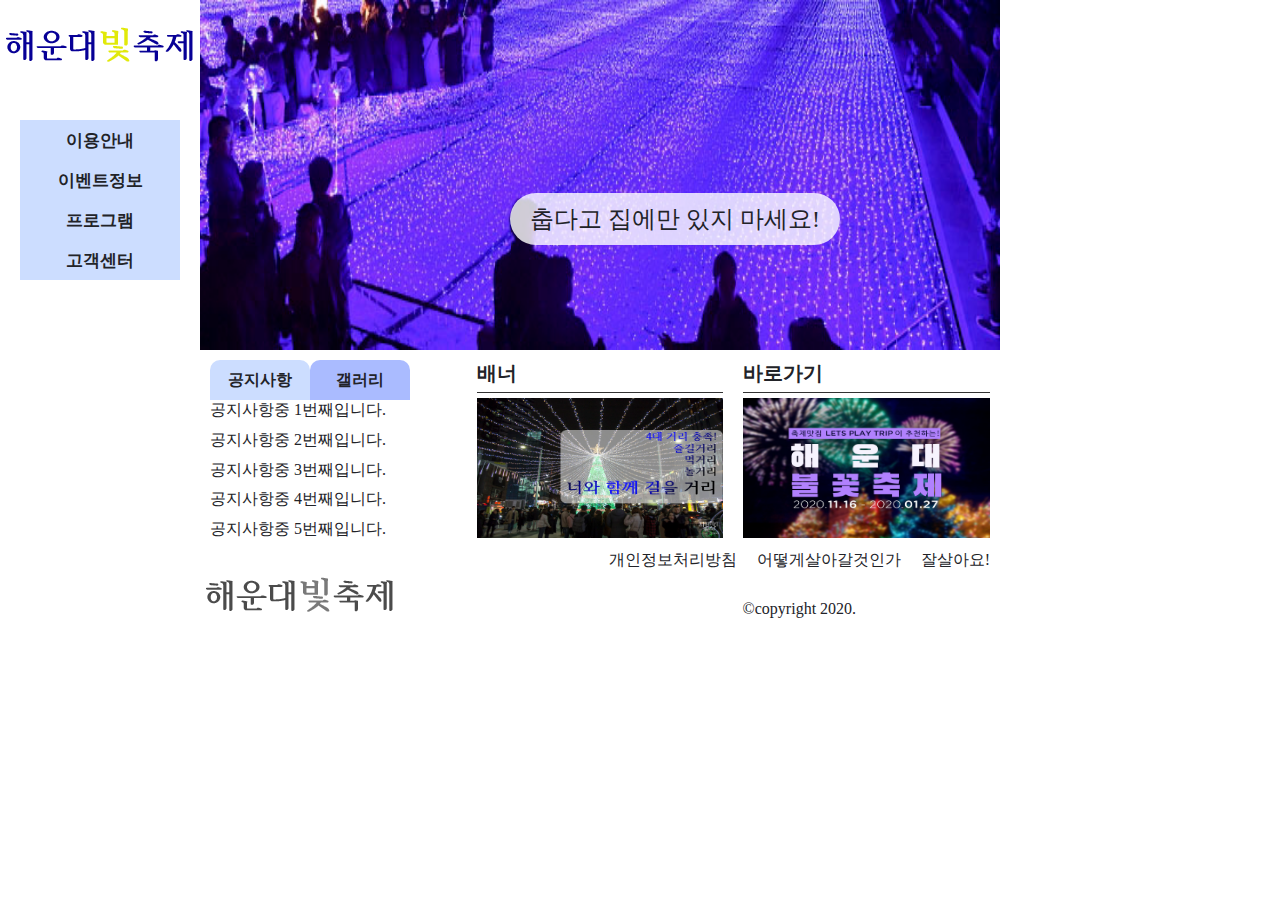
<file: 해운대빛축제-re/index.html>
<!DOCTYPE html>
<html lang="ko">
<head>
    <meta charset="utf-8">
    <title>해운대빛축제</title>
    <script src="js/jquery-3.4.1.js"></script>
    <script src="js/js.js"></script>
    <link rel="stylesheet" href="css.css">
</head>
<body>
    <div class="wrap">
        
<!--        좌측-->
        <div class="left">
            <header>
                <h1><a href="#"><img src="img/logo.png" alt="로고 이미지"></a></h1>
                
<!--                서브메뉴-->
                <ul class="nav">
                    <li>
                        <a href="#">이용안내</a>
                        <ul class="sub">
                            <li><a href="#">이용방법</a></li>
                            <li><a href="#">이용시간</a></li>
                            <li><a href="#">이용요금</a></li>
                        </ul>
                    </li>
                    <li>
                        <a href="#">이벤트정보</a>
                        <ul class="sub">
                            <li><a href="#">현장이벤트</a></li>
                            <li><a href="#">온라인이벤트</a></li>
                            <li><a href="#">이벤트예약</a></li>
                        </ul>
                    </li>
                    <li>
                        <a href="#">프로그램</a>
                        <ul class="sub">
                            <li><a href="#">프로그램안내</a></li>
                            <li><a href="#">온라인예약</a></li>
                            <li><a href="#">단체예약상담</a></li>
                        </ul>
                    </li>
                    <li>
                        <a href="#">고객센터</a>
                        <ul class="sub">
                            <li><a href="#">공지사항</a></li>
                            <li><a href="#">자주묻는질문</a></li>
                            <li><a href="#">자료실</a></li>
                        </ul>
                    </li>
                </ul>
            </header>
        </div>
        
<!--        우측-->
        <div class="right">
<!--            이미지 슬라이드 영역-->
            <section id="slide">
                <div class="img">
                    <img src="img/slide1.jpg" alt="슬라이드 이미지1">
                    <span>춥다고 집에만 있지 마세요!</span>
                </div>
                <div class="img">
                    <img src="img/slide2.jpg" alt="슬라이드 이미지2">
                    <span>화재의 위험성은 낮추고</span>
                </div>
                <div class="img">
                    <img src="img/slide3.jpg" alt="슬라이드 이미지3">
                    <span>우리의 즐거움은 높이고</span>
                </div>
            </section>
            
<!--            콘텐츠영역-->
            <section id="contents">
                <div class="tab">
                    <div class="tab_b">
                        <p class="notice on" id="notice">공지사항</p>
                        <p class="gall" id="gall">갤러리</p>
                    </div>
                    <div class="tab_c">
                        <ul class="notice on">
                            <li><a href="#">공지사항중 1번째입니다.</a></li>
                            <li><a href="#">공지사항중 2번째입니다.</a></li>
                            <li><a href="#">공지사항중 3번째입니다.</a></li>
                            <li><a href="#">공지사항중 4번째입니다.</a></li>
                            <li><a href="#">공지사항중 5번째입니다.</a></li>
                        </ul>
                        <ul class="gall">
                            <li><a href="#"><img src="img/gall1.jpg" alt="갤러리 이미지 1"></a></li>
                            <li><a href="#"><img src="img/gall2.jpg" alt="갤러리 이미지 2"></a></li>
                            <li><a href="#"><img src="img/gall3.jpg" alt="갤러리 이미지 3"></a></li>
                        </ul>
                    </div>
                </div>
                <div class="banner">
                    <h2>배너</h2>
                    <a href="#"><img src="img/banner.jpg" alt="배너 이미지"></a>
                </div>
                <div class="go">
                    <h2>바로가기</h2>
                    <a href="#"><img src="img/go.jpg" alt="바로가기 이미지"></a>
                </div>
            </section>
            
<!--            푸터영역-->
            <footer>
                <h1><a href="#"><img src="img/logo_g.png" alt="최하단 로고이미지"></a></h1>
                <div class="right_f">
                    <ul>
                        <li><a href="#">개인정보처리방침</a></li>
                        <li><a href="#">어떻게살아갈것인가</a></li>
                        <li><a href="#">잘살아요!</a></li>
                    </ul>
                    <div class="copy">
                        &copy;copyright 2020.
                    </div>
                </div>
            </footer>
        </div>
    </div>
    
    <div class="popup">
        <h2>타이틀</h2>
        <p>dmlal djqtsms answkdemfdml skdufdlqslek. wjsms ehrtjfmf gkrh tlvwlaks sodlfdl wkrurwmd tlgjqdlfkd dlrjf gkrh dlTdjdy wlrma qkdgkrdmf skffuajrdms rlqnsdlfk rhldwkdgl wkrhlrkadl emspdy.</p>
        <button>x 닫기</button>
    </div>
    
<!--    1시간 40분-->
</body>
</html>
</file>
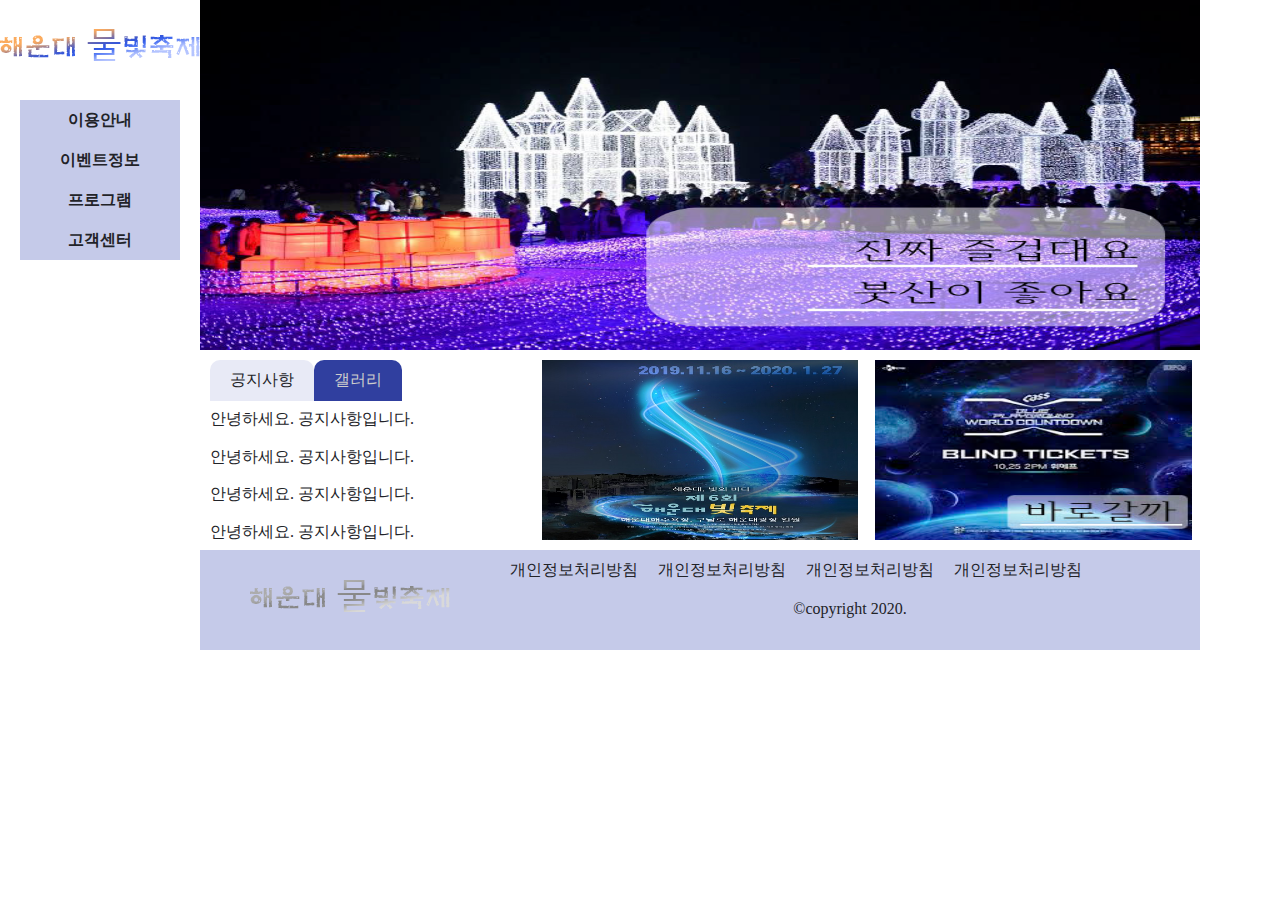
<file: 해운대빛축제/index.html>
<!DOCTYPE html>
<html lang="ko">
<head>
    <meta charset="UTF-8">
    <meta name="viewport" content="width=device-width, initial-scale=1.0">
    <title>부산빛축제</title>
    <script src="https://code.jquery.com/jquery-3.4.1.js"></script>
    <script src="js.js"></script>
    <link rel="stylesheet" href="css.css">
</head>
<body>
    <div class="wrap">
        <!-- 헤더 영역 -->
        <header>
            <h1><a href="#"><img src="img/logo.png" alt="로고 이미지"></a></h1>
            <!-- 메뉴 -->
            <ul>
                <li>
                    <a href="#">이용안내</a>
                    <ul class="sub">
                        <li><a href="#">이용방법</a></li>
                        <li><a href="#">이용시간</a></li>
                        <li><a href="#">이용요금</a></li>
                    </ul>
                </li>
                <li>
                    <a href="#">이벤트정보</a>
                    <ul class="sub">
                        <li><a href="#">현장이벤트</a></li>
                        <li><a href="#">온라인이벤트</a></li>
                        <li><a href="#">이벤트예약</a></li>
                    </ul>
                </li>
                <li>
                    <a href="#">프로그램</a>
                    <ul class="sub">
                        <li><a href="#">프로그램안내</a></li>
                        <li><a href="#">온라인예약</a></li>
                        <li><a href="#">단체예약상담</a></li>
                    </ul>
                </li>
                <li>
                    <a href="#">고객센터</a>
                    <ul class="sub">
                        <li><a href="#">공지사항</a></li>
                        <li><a href="#">자주묻는질문</a></li>
                        <li><a href="#">자료실</a></li>
                    </ul>
                </li>
            </ul>
        </header>

        <!-- 오른쪽 묶음 -->
        <div class="right">
            <!-- 슬라이드 영역 -->
            <section id="slide">
                <img src="img/slide1.jpg" alt="슬라이드 이미지1">
                <img src="img/slide2.jpg" alt="슬라이드 이미지2">
                <img src="img/slide3.jpg" alt="슬라이드 이미지3">
            </section>

            <!-- 콘텐츠 영역 -->
            <section id="contents">
                <!-- 탭메뉴 -->
                <div class="tab">
                    <div class="tab_b">
                        <div class="notice on" id="notice">공지사항</div>
                        <div class="gall" id="gall">갤러리</div>
                    </div>
                    <div class="tab_c">
                        <ul class="notice notice_style on">
                            <li><a href="#">안녕하세요. 공지사항입니다.</a></li>
                            <li><a href="#">안녕하세요. 공지사항입니다.</a></li>
                            <li><a href="#">안녕하세요. 공지사항입니다.</a></li>
                            <li><a href="#">안녕하세요. 공지사항입니다.</a></li>
                        </ul>
                        <ul class="gall gall_style">
                            <li><a href="#"><img src="img/gall1.jpg" alt="갤러리 이미지1"></a></li>
                            <li><a href="#"><img src="img/gall2.jpg" alt="갤러리 이미지2"></a></li>
                            <li><a href="#"><img src="img/gall3.jpg" alt="갤러리 이미지3"></a></li>
                        </ul>
                    </div>
                </div>
                <div class="banner">
                    <a href="#"><img src="img/banner.jpg" alt="배너이미지"></a>
                </div>
                <div class="go">
                    <a href="#"><img src="img/go.jpg" alt="바로가기이미지"></a>
                </div>
            </section>

            <!-- 푸터영역 -->
            <footer>
                <h2><a href="#"><img src="img/logo_g.png" alt="최하단 로고이미지"></a></h2>
                <div>
                    <div class="menu_b">
                        <ul>
                            <li><a href="#">개인정보처리방침</a></li>
                            <li><a href="#">개인정보처리방침</a></li>
                            <li><a href="#">개인정보처리방침</a></li>
                            <li><a href="#">개인정보처리방침</a></li>
                        </ul>
                    </div>
                    <div class="copy">&copy;copyright 2020.</div>
                </div>
            </footer>
        </div>
    </div>

    <!-- 팝업 화면 -->
    <div class="popup">
        <h3>타이틀 바</h3>
        <p>Lorem, ipsum dolor sit amet consectetur adipisicing elit. Ea iste, molestiae, est recusandae suscipit quas unde tenetur mollitia et aspernatur iusto ullam dolor cumque, modi corporis perspiciatis consequuntur autem dolorem?Est aliquid eos quaerat quisquam, laboriosam libero, tempore mollitia, rem doloremque obcaecati excepturi. Placeat vero dolor rerum obcaecati magni ullam dolorum at, eos cum eius inventore eligendi praesentium alias aperiam.</p>
        <button>x 닫기</button>
    </div>
</body>
</html>
</file>
<file: green/css.css>
@charset "UTF-8";

*{
    padding: 0;
    margin: 0;
    box-sizing: border-box;
    font-family: "맑은고딕";
    color: #333333;
}
ul, li{
    list-style: none;
}
a{
    text-decoration: none;
    color: #333333;
}

.wrap{
    width: 1200px;
    margin: 0 auto;
    position: relative;
}

/* 헤더 */
header{
    width: 100%;
    height: 100px;
    display: flex;
    justify-content: space-between;
    z-index: 10;
    position: relative;
}
header> h1{
    width: 300px;
    height: 100%;
}
header> h1 *{
    width: 100%;
    height: 100%;
}
header> ul{
    width: 600px;
    height: 50px;
    margin: 25px;
    display: flex;
}
header> ul> li{
    width: 25%;
    background: #1d8844;
}
header> ul li a{
    width: 100%;
    height: 100%;
    display: flex;
    justify-content: center;
    align-items: center;
}
header> ul li:hover > a{
    color: #3cd149;
    background: #434748;
}
header> ul> li> a{
    font-size: 18px;
    font-weight: bold;
}
header> ul> li> ul{
    display: none;
}
header> ul> li> ul> li{
    width: 100%;
    height: 40px;
    background: #3cb149;
}
header> ul> li> ul> li> a{
    color: #434748;
}

/* 슬라이드 이미지 */
#slide{
    width: 100%;
    height: 300px;
    position: relative;
    z-index: 0;
    overflow: hidden;
}
#slide> .img{
    width: 100%;
    height: 100%;
    position: absolute;
    top: 0;
    left: 0;
}
#slide> .img> img{
    width: 100%;
    height: 100%;
}
#slide> .img> p{
    position: absolute;
    top: 70%;
    left: 10%;
    height: 50px;
    width: 200px;
    display: flex;
    justify-content: center;
    align-items: center;
    background: rgba(225,255,255,0.8);
    border-radius: 25px;
}

/* contents */
#contents{
    width: 100%;
    height: 200px;
    display: flex;
}
#contents> div{
    width: 33.33%;
    height: 100%;
    margin: 10px;
}
#contents> div> h2{
    height: 30%;
    display: flex;
    align-items: center;
    border-bottom: 1px solid #000;
}
/* 공지사항 */
.notice> ul{
    height: 70%;
    display: flex;
    flex-direction: column;
    justify-content: space-around;
}
.notice> ul> li> a:hover{
    color: #1d8844;
    text-decoration: underline;
}
/* 갤러리 */
.gall> div{
    width: 100%;
    height: 70%;
    display: flex;
    justify-content: space-around;
    align-items: center;
}
.gall> div> img{
    width: 30%;
}
/* 배너 */
.banner> a> img{
    width: 100%;
    height: 100%;
}

/* footer */
footer{
    width: 100%;
    height: 100px;
    display: flex;
    justify-content: space-between;
    align-items: center;
    padding: 10px;
}
footer> h1{
    width: 200px;
    height: 100%;
}
footer> h1> a> img{
    width: 100%;
    height: 100%;
}

/* popup 상자 */
#popup{
    display: none;
}
.bg{
    width: 100vw;
    height: 100vh;
    background: rgba(0,0,0,0.5);
    position: fixed;
    top: 0;
    left: 0;
}
.popup{
    width: 600px;
    height: 300px;
    position: fixed;
    top: 50%;
    left: 50%;
    transform: translate(-50%, -50%);
    background: #fff;
    padding: 20px;
}
.popup> h3{
    font-size: 25px;
    border-bottom: 1px solid #000;
    padding-bottom: 10px;
    margin-bottom: 10px;
}
.popup> button{
    position: absolute;
    bottom: 20px;
    right: 20px;
    width: 70px;
    height: 30px;
    font-size: 15px;
}
</file>
<file: just/css.css>
@charset "utf-8";
*{
    padding: 0;
    box-sizing: border-box;
    margin: 0;
    font-family: '맑은고딕';
    color: #222328;
}
ul, li{
    list-style: none;
}
a{
    text-decoration: none;
    color: #222328;
    display: block;
}
.wrap{
    width: 1200px;
    position: relative;
    margin: 0 auto;
}
/* 헤더 */
header{
    width: 100%;
    height: 100px;
    display: flex;
    position: relative;
    z-index: 10;
    justify-content: space-between;
}
header> h1{
    width: 250px;
    height: 100%;
}
header> h1 *{
    height: 100%;
    width: 100%;
}

header> nav{
    width: 600px;
    margin: 25px;
}
header> nav> ul{
    width: 100%;
    display: flex;
}
header> nav> ul> li{
    width: 25%;
    height: 40px;
}
header> nav> ul> li> a{
    font-size: 18px;
    font-weight: bold;
}
header> nav ul li:hover> a{
    background: #222328;
    color: #fff;
}
nav ul> li> a{
    width: 100%;
    height: 100%;
    display: flex;
    align-items: center;
    justify-content: center;
}

.submenu{
    width: 100%;
    background: rgba(255,255,255,0.8);
    display: none;
}
.submenu> li> a{
    height: 30px;
}

/* 슬라이드 영역 */
#slide{
    height: 300px;
    width: 100%;
    overflow: hidden;
    position: relative;
    z-index: 0;
    position: relative;
}
#slide> div{
    width: 100%;
    height: 100%;
    position: absolute;
    top: 0;
}
#slide> div> img{
    width: 100%;
    height: 100%;
}
#slide> div> p{
    position: absolute;
    top: 50%;
    left: 50%;
    width: 200px;
    height: 50px;
    background: #ffaccd;
    border-radius: 30px;
    transform: translate(-50%, -50%);
    display: flex;
    justify-content: center;
    align-items: center;
}

/* 콘텐츠 */
#contents{
    width: 100%;
    height: 200px;
    display: flex;
}
.tab_menu{
    width: 500px;
    height: 100%;
}
.tab_b{
    display: flex;
    padding-left: 10px;
}
.tab_b> div{
    width: 100px;
    height: 30px;
    border: 1px solid #000;
    border-radius: 10px 10px 0 0;
    display: flex;
    justify-content: center;
    align-items: center;
    background: #ccc;
    font-size: 17px;
    font-weight: bold;
    cursor: pointer;
}
.tab_b> div.on{
    background: #fff;
}
.tab_c> div{
    display: none;
    width: 100%;
    height: 160px;
}
.tab_c> div.on{
    display: flex;
}
.notice> ul{
    height: 160px;
    display: flex;
    flex-direction: column;
    justify-content: space-around;
    padding-left: 10px;
}
.gall{
    justify-content: space-around;
    align-items: center;
}
.gall> img{
    width: 25%
}

.banner{
    width: 400px;
    height: 100%;
}
.banner> img{
    width: 100%;
    height: 50%;
    display: block;
}
.go{
    width: 300px;
    height: 100%;
}
.go> img{
    width: 100%;
    height: 100%;
}

/* 푸터 */
footer{
    width: 100%;
    height: 100px;
    display: flex;
}
footer> h2{
    width: 250px;
    height: 100%;
}
footer> h2 *{
    width: 100%;
    height: 100%;
}
footer> .copyright{
    width: 600px;
    display: flex;
    justify-content: center;
    align-items: flex-end;
}
footer> .sns{
    display: flex;
    justify-content: space-around;
    align-items: center;
}
footer> .sns> a{
    width: 20%;
}
footer> .sns> a> img{
    width: 100%;
}
/* 팝업창 */
.popup{
    width: 600px;
    height: 300px;
    position: fixed;
    top: 50%;
    left: 50%;
    transform: translate(-50%, -50%);
    background: #fff;
    padding: 10px;
    display: none;
}
.popup> h3{
    height: 15%;
    width: 100%;
    padding: 10px;
    border-bottom: 1px solid #000;
}
.popup> button{
    width: 80px;
    height: 30px;
    position: absolute;
    bottom: 10px;
    right: 10px;
}
</file>
<file: Vallery Festival/css.css>
@charset "utf-8";

*{
    padding: 0;
    margin: 0;
    box-sizing: border-box;
    color: #222328;
    font-family: "맑은 고딕";
}
ul, li{
    list-style: none;
}
a{
    color: #222328;
    text-decoration: none;
}

/*감싸기*/
.wrap{
    width: 1000px;
    display: flex;
}
.left{
    width: 200px;
    height: 100%;
    position: relative;
    z-index: 10;
}
.right{
    width: 800px;
    height: 100%;
    position: relative;
    z-index: 0;
}

/*header*/
header{
    width: 200px;
    height: 100%;
}
header> h1{
    width: 100%;
    height: 100px;
    display: flex;
    align-items: center;
}
/*메뉴*/
header> ul{
    margin: 30px 20px;
}
header> ul li:hover{
    background: #889944;
}
header> ul> li{
    width: 100%;
    height: 50px;
    font-size: 18px;
    position: relative;
    background: #aacc88;
}
header .sub{
    width: 100%;
    height: 200px;
    position: absolute;
    top: 0;
    left: 100%;
    display: none;
    background: #ccdd88;
}
header .sub> li{
    width: 100%;
    height: 40px;
    font-size: 15px;
}
header> ul li a{
    width: 100%;
    height: 100%;
    display: flex;
    justify-content: center;
    align-items: center;
}

/*슬라이드*/
#slide{
    width: 100%;
    height: 350px;
    position: relative;
    overflow: hidden;
}
.img{
    width: 100%;
    height: 350px;
    position: absolute;
    top: 0;
    left: 0;
}
.img:nth-child(1){z-index: 10;}
.img:nth-child(2){z-index: 5;}
.img:nth-child(3){z-index: 0;}
.img> img{
    width: 100%;
    height: 100%;
}
/*콘텐츠*/
#contents{
    height: 200px;
    display: flex;
}
#contents> div{
    width: 33.33%;
    height: 100%;
}
/*탭메뉴*/
.tab_b{
    display: flex;
    margin: 10px;
}
.tab_b> p{
    padding: 10px 20px;
    border-radius: 15px 15px 0 0;
    background: #aadd88;
}
.tab_c> ul{
    width: 100%;
    height: 130px;
    display: flex;
    justify-content: space-around;
}
.tab_c> .notice{
    flex-direction: column;
}
.tab_c> .notice a:hover{
    color: #778833;
    text-decoration: underline;
}
.tab_c> .gall{
    align-items: center;
}
.tab_c> .gall img{
    width: 80px;
}

.tab_b> p.down{
    background: #557733;
    color: #ccc;
}
.tab_c> ul.down{
    display: none;
}

.banner img, .go img{
    width: 100%;
    height: 100%;
} 

/*footer*/
footer{
    height: 100px;
    display: flex;
    justify-content: space-between;
    align-items: flex-end;
}
footer> select{
    padding: 5px 20px;
    font-size: 15px;
}

/*팝업창*/
.popup{
    display: none;
    width: 100vw;
    height: 100vh;
    position: fixed;
    top: 0;
    left: 0;
    background: rgba(0,0,0,0.5);
    z-index: 20;
}
.popup> .popup_m{
    width: 500px;
    height: 300px;
    background: #fff;
    padding: 20px;
    position: absolute;
    top: 50%;
    left: 50%;
    transform: translate(-50%, -50%);
}
.popup_m> h3{
    font-size: 25px;
    margin: 10px 0;
    padding-bottom: 10px;
    border-bottom: 1px solid #000;
}
.popup_m> button{
    position: absolute;
    bottom: 20px;
    right: 20px;
    padding: 5px 10px;
}
</file>
<file: 강원천문대/css.css>
@charset "utf-8";

*{
    padding: 0;
    margin: 0;
    font-family: '맑은고딕';
    box-sizing: border-box;
    color: #333333;
}
ul, li{
    list-style: none;
}
a{
    text-decoration: none;
    color: #333333;
}

.wrap{
    width: 1200px;
    margin: 0 auto;
    position: relative;
}

/* header */
header{
    height: 100px;
    display: flex;
    justify-content: space-between;
    position: relative;
    z-index: 10;
}
header> h1{
    width: 200px;
    height: 100%;
}
header> h1 img{
    width: 100%;
    height: 100%;
}

header> ul{
    width: 600px;
    height: 50px;
    margin: 25px;
    display: flex;
}
header> ul> li{
    width: 25%;
    height: 100%;
}
header> ul> li a{
    width: 100%;
    height: 100%;
    display: flex;
    justify-content: center;
    align-items: center;
}
header> ul li:hover > a{
    color: #fff;
    background: #015088;
}
header> ul> li> a{
    font-size: 20px;
    font-weight: bold;
    background: #30a3f3;
}
.sub{
    display: none;
}
.sub> li{
    height: 40px;
}
.sub> li> a{
    background: #0066ad;
    color: #fff;
}

/* slide */
#slide{
    height: 300px;
    overflow: hidden;
    position: relative;
    z-index: 0;
}
#slide> .img{
    width: 100%;
    height: 100%;
    position: absolute;
    top: 0;
    left: 0;
    display: none;
}
#slide> .img:nth-child(1){
    display: block;
}
#slide> .img> img{
    width: 100%;
    height: 100%;
}
#slide> .img> p{
    position: absolute;
    bottom: 40px;
    left: 50px;
    padding: 15px 20px;
    background: rgba(255,255,255,0.5);
    border-radius: 100px;
}

/* contents */
#contents{
    height: 200px;
    display: flex;
}
#contents> div{
    width: 33.33%;
    height: 100%;
}
#contents> div> h2, .tab_b{
    font-size: 18px;
    font-weight: normal;
    padding-bottom: 10px;
    margin: 10px;
}
#contents> div> h2{
    border-bottom: 1px solid #000;
}

/* tab */
.tab_b{
    margin-bottom: 0;
    padding: 0;
    display: flex;
}
.tab_b> p{
    padding: 5px 20px;
    margin-right: 0;
    border: 1px solid #000;
    border-bottom: 1px solid #fff;
    background: #015088;
    color: #ccc;  
}
.tab_b> p.on{
    color: #333;
    background: #fff;
}
.tab_c> *{
    border: 1px solid #000;
    height: 155px;
    justify-content: space-around;
    display: none;
}
.tab_c> *.on{
    display: flex;
}
.tab_c> ul{
    flex-direction: column;
    padding: 0 10px;
}
.tab_c> ul> li> a:hover{
    color: #015088;
    text-decoration: underline;
}
.tab_c> .gall{
    justify-content: space-around;
    align-items: center;
}
.tab_c> .gall img{
    width: 50%;
    height: auto;
}

/* banner, 바로가기*/
.banner> a> img, .go> a> img{
    width: 100%;
    height: 145px;
}

/* footer */
footer{
    height: 100px;
    display: flex;
    justify-content: space-between;
}
footer> h1{
    width: 200px;
    height: 100px;
}
footer> h1 img{
    width: 100%;
    height: 100%;
}
footer> div{
    width: 1000px;
    height: 100%;
}
footer> div> div{
    width: 100%;
    height: 50%;
    display: flex;
    justify-content: center;
    align-items: center;
}
.menu_b> a{
    display: inline-block;
    margin: 10px;
}
.menu_b> a:hover{
    color: #015088;
    text-decoration: underline;
}

/* 팝업화면 */
.popup{
    width: 500px;
    height: 300px;
    position: fixed;
    top: 50%;
    left: 50%;
    transform: translate(-50%, -50%);
    background: #fff;
    padding: 20px;
    display: none;
}
.popup> h3{
    font-size: 25px;
    padding-bottom: 10px;
    margin-bottom: 10px;
    border-bottom: 1px solid #000;
}
.popup> button{
    position: absolute;
    bottom: 20px;
    right: 20px;
    padding: 5px 10px;
}
</file>
<file: 대한은행/css.css>
@charset "utf-8";

/*#0076BE #E66B27*/
*{
    padding: 0;
    margin: 0;
    font-family: "맑은 고딕";
    box-sizing: border-box;
    color: #333;
}
ul, li{
    list-style: none;
}
a{
    text-decoration: none;
    color: #333;
}
body{
    background: #fff;
    position: relative;
}
.wrap{
    width: 1200px;
    margin: 0 auto;
}
.bg{
    width: 100vw;
    height: 100px;
    position: absolute;
    left: 0;
    z-index: 0;
}
.bg_h{
    background: #80c7f2;
}
.bg_f{
    background: #ffd1b7;
}

/*헤더 영역*/
header{
    height: 100px;
    display: flex;
    justify-content: space-between;
    align-items: center;
    position: relative;
    z-index: 20;
}

header> .nav{
    height: 50px;
    display: flex;
}
.nav li a{
    width: 130px;
    display: flex;
    justify-content: center;
    align-items: center;   
}
.nav li:hover > a{
    color: #fff;
    background: #0076BE;
}
.nav> li> a{
    height: 50px;
    font-size: 18px;
    font-weight: bold;
}
.sub{
    height: 160px;
    display: none;
    background: #fff;
}
.sub> li> a{
    height: 40px;
    font-size: 15px;
}


/*이미지 슬라이드*/
#slide{
    height: 300px;
    overflow: hidden;
    position: relative;
    z-index: 0;
}
#slide> a{
    width: 100%;
    height: 100%;
    position: absolute;
    top: 0;
    left: 100%;
    display: block;
}
#slide a:nth-child(1){left: 0;}
#slide> a> img{
    width: 100%;
    height: 100%;
}

/*콘텐츠 영역*/
#contents{
    height: 200px;
    display: flex;
}
#contents> div{
    width: 33.33%;
    height: 100%;
    padding: 10px;
}
.tab_b{
    display: flex;
}
.tab_b> a{
    display: inline-block;
    width: 100px;
    height: 40px;
    text-align: center;
    line-height: 40px;
    background: #E66B27;
    border-radius: 10px 10px 0 0;
    font-size: 17px;
    font-weight: bold;
}

.tab_c> ul{
    height: 140px;
    justify-content: space-between;
    display: none;
}
.tab_c> .notice{
    flex-direction: column;
}
.tab_c> .notice a:hover{
    color: #0076BE;
    text-decoration: underline;
}
.tab_c> .gall{
    align-items: center;
}
.tab_c> .gall img{
    width: 100px;
}

.tab_b> a.on{
    background: #ffc19f;
}
.tab_c> ul.on{
    display: flex;
}

.banner img, .go img{
    width: 380px;
    height: 180px;
}
/*푸터영역*/
footer{
    height: 100px;
    display: flex;
    justify-content: space-between;
    align-items: center;
    position: relative;
    z-index: 20;
}
footer> .right_f{
    width: 1000px;
    height: 100%;
    text-align: center;
}
footer> .right_f> ul{
    height: 70%;
    width: 400px;
    margin: 0 auto;
    display: flex;
    align-items: center;
    justify-content: space-between;
}
footer> .right_f> ul a{
    margin: 0 10px;
}
footer> .right_f> ul a:hover{
    color: #0076BE;
    text-decoration: underline;
}

/*팝업화면*/
.popup{
    width: 500px;
    height: 300px;
    background: #fff;
    position: fixed;
    top: 50%;
    left: 50%;
    transform: translate(-50%, -50%);
    padding: 20px;
    border: 1pz solid #333;
    z-index: 50;
    display: none;
}
.popup> h2{
    border-bottom: 1px solid #333;
    margin-bottom: 10px;
    padding-bottom: 10px;
}
.popup> button{
    padding: 5px 10px;
    font-size: 15px;
    position: absolute;
    bottom: 20px;
    right: 20px;
}
</file>
<file: 대한투어-re/css.css>
@charset "utf-8";

/*초기화*/
*{
    padding: 0;
    margin: 0;
    font-family: "맑은 고딕";
    box-sizing: border-box;
    color: #333;
}
body{
    position: relative;
    background: #fff;
}
ul, li{
    list-style: none;
}
a{
    color: #333;
    text-decoration: none;
}
.wrap{
    width: 1200px;
    margin: 0 auto;
}
.bg{
    width: 100vw;
    height: 100px;
    position: absolute;
    top: 0;
    left: 0;
    background: #c8ffd9;
    z-index: 0;
}
/*헤더영역*/
header{
    height: 100px;
    position: relative;
    z-index: 10;
    display: flex;
    justify-content: space-between;
    align-items: flex-end;
}

header> h1{
    height: 100%;
    display: flex;
    align-items: center;
}
header> h1, header> ul{
    position: relative;
    z-index: 5;
}
header> .nav{
    display: flex;
    height: 50px;
    margin-right: 20px;
}
header> .nav li a{
    width: 120px;
    display: flex;
    align-items: center;
    justify-content: center;
}
header> .nav> li> a{height: 50px; font-size: 20px;}
header> .nav> li:hover> a{
    color: #fff;
    background: #00c73c;
}
.subbg{
    width: 1200px;
    height: 160px;
    background: #00c73c;
    position: absolute;
    top: 100%;
    display: none;
    left: 0;
}
.sub{
    display: none;
}
.sub a{
    height: 40px;
    color: #fff;
}
.sub a:hover{
    color: #333;
    background: #fff;
}


/*이미지 슬라이드*/
#slide{
    height: 300px;
    overflow: hidden;
    position: relative;
    z-index: 0;
}
#slide> .img{
    width: 100%;
    height: 100%;
    position: absolute;
    top: -100%;
}
#slide> .img:nth-child(1){
    top: 0;
}
.img> img{
    width: 100%;
    height: 100%;
}
.img> span{
    padding: 10px 20px;
    position: absolute;
    font-size: 25px;
    font-weight: bold;
    top: 20%;
    left: 10%;
    background: rgba(213, 252, 225, 0.5);
    border-radius: 30px;
    color: #555;
}

/*콘텐츠 영역*/
#contents{
    height: 200px;
    display: flex;
}
#contents> div{
    width: 33.33%;
    height: 100%;
    padding: 10px;
}
#contents> div> h2{
    margin-bottom: 5px; 
    padding-bottom: 5px;
    border-bottom: 1px solid #333;
}
#contents> div> ul{
    height: 140px;
    display: flex;
    justify-content: space-between;
}

.notice> ul{
    flex-direction: column;
}
.notice a:hover{
    color: #008b2a;
    text-decoration: underline;
}

.gall> ul{
    align-items: center;
}
.gall> ul img{
    width: 120px;
}

.go img{
    width: 100%;
    height: 130px;
}

/*푸터영역*/
.bg_f{
    top: auto;
    bottom: 0;
    left: 0;
    z-index: 0;
}
footer{
    height: 100px;
    position: relative;
    z-index: 10;
    display: flex;
    justify-content: space-between;
    align-items: flex-end;
}
.copy{
    width: 80%;
    text-align: center;
}
.right_f{
    width: 20%;
}
.right_f> ul{
    width: 100%;
    height: 60%;
    display: flex;
    justify-content: space-between;
}
.right_f> ul img{
    width: 50px;
}
.right_f> select{
    padding: 5px 10px;
    font-size: 15px;
}
/*팝업 화면*/
.popup{
    display: none;
    width: 100vw;
    height: 100vh;
    position: fixed;
    z-index: 30;
    top: 0;
    left: 0;
    background: rgba(0,0,0,0.5);
}
.popup_m{
    width: 500px;
    height: 300px;
    position: absolute;
    top: 50%;
    left: 50%;
    transform: translate(-50%, -50%);
    background: #fff;
    padding: 20px;
}
.popup_m> h2{
    padding-bottom: 10px;
    margin-bottom: 10px;
    border-bottom: 1px solid #333;
}
.popup_m> button{
    position: absolute;
    bottom: 20px;
    right: 20px;
    padding: 5px 10px;
    font-size: 15px;
}
</file>
<file: 대한투어/css.css>
@charset "utf-8";

/*주조색 #00C73C 보조색 #737373*/
/*초기화*/
*{
    padding: 0;
    margin: 0;
    color: #333;
    font-family: "맑은 고딕";
    box-sizing: border-box;
}
body{
    background: #fff;
}
ul, li{
    list-style: none;
}
a{
    text-decoration: none;
    color: #333;
}
/*
a:hover{
    color: #00C73C;
    text-decoration: underline;
}
*/

/*감싸기*/
.wrap{
    margin: 0 auto;
    width: 1200px;
}

/*헤더 영역*/
header{
    height: 100px;
    display: flex;
    justify-content: space-between;
    align-items: flex-end;
    position: relative;
    z-index: 10;
}
header> h1{
    width: 200px;
    height: 100px;
    display: flex;
    align-items: center;
}
header> h1 img{
    width: 200px;
}

/*메뉴창*/
header> .bg{
    width: 1200px;
    height: 160px;
    position: absolute;
    top: 100px;
    left: 0;
    background: #00C73C;
    color: #fff;
    z-index: 0;
    display: none;
}
header> ul{
    display: flex;
}
header> ul> li a{
    width: 200px;
    display: flex;
    justify-content: center;
    align-items: center;
}
header> ul> li> a{
    height: 50px;
    font-weight: bold;
    font-size: 20px;
}
header> ul> li:hover> a{
    color: #fff;
    background: #00C73C;
}
.sub{
    display: none;
    position: absolute;
    top: 100px;
    z-index: 10;
}
.sub> li> a{
    height: 40px;
    color: #fff;
}
.sub> li> a:hover{
    background: #fff;
    color: #333;
}

/*섹션부*/
#slide{
    height: 300px;
    position: relative;
    z-index: 0;
    overflow: hidden;
}
#slide> .img{
    width: 100%;
    height: 100%;
    position: absolute;
    top: 0;
    left: 0;
}
#slide> .img:nth-child(1){z-index: 10;}
#slide> .img:nth-child(2){z-index: 5;}
#slide> .img:nth-child(3){z-index: 0;}
#slide> .img> img{
    width: 100%;
    height: 100%;
}
#slide> .img> span{
    padding: 10px 20px;
    background: rgba(255,255,255,0.8);
    position: absolute;
    top: 80%;
    left: 20%;
    border-radius: 20px;
}

/*콘텐츠부*/
#contents{
    height: 200px;
    display: flex;
}
#contents> div{
    width: 33.33%;
    padding: 10px;
}
#contents> div> h2{
    margin: 10px 0;
    padding-bottom: 10px;
    border-bottom: 1px solid #000;
}
#contents> div> ul{
    height: 120px;
    display: flex;
    justify-content: space-between;
}
.notice> ul{
    flex-direction: column;
}
.notice a:hover{
    color: #00c73c;
    text-decoration: underline;
}
.gall> ul{
    align-items: center;
}
.gall img{
    width: 100px;
    height: 100px;
}
.go img{
    width: 100%;
    height: 120px;
}

/*푸터부*/
footer{
    display: flex;
    justify-content: space-between;
    align-items: flex-end;
}
footer> .copy{
    width: 100%;
    text-align: center;
}
footer> .right{
    width: 300px;
    text-align: center;
}
footer .sns{
    display: flex;
    justify-content: space-between;
}
footer .sns img{
    width: 40px;
}
footer select{
    margin-top: 10px;
}

/*popup*/
.popup{
    display: none;
    width: 100vw;
    height: 100vh;
    position: fixed;
    top: 0;
    left: 0;
    background: rgba(0,0,0,0.5);
    z-index: 30;
}
.popup_m{
    width: 500px;
    height: 300px;
    padding: 20px;
    position:absolute;
    top: 50%;
    left: 50%;
    transform: translate(-50%, -50%);
    background: #fff;
}
.popup_m> h3{
    font-size: 25px;
    margin-bottom: 10px;
    padding-bottom: 10px;
    border-bottom: 1px solid #000;
}
.popup_m> button{
    position: absolute;
    bottom: 20px;
    right: 20px;
    padding: 5px 10px;
}
</file>
<file: 부여 가을 연꽃축제/css.css>
@charset "uft-8";

/*초기화*/
*{
    padding: 0;
    margin: 0;
    box-sizing: border-box;
    color: #222328;
    font-family: "맑은 고딕";
}
ul, li{
    list-style: none;
}
a{
    display: inline-block;
    color: #222328;
    text-decoration: none;
}
body{
    background: #fff;
}
/*감싸기*/
.wrap{
    width: 1000px;
    height: 650px;
    display: flex;
}
.left{
    width: 200px;
    height: 100%;
    position: relative;
    z-index: 10;
}
.right{
    width: 800px;
    height: 100%;
    position: relative;
    z-index: 0;
}
/* header 영역*/
header{
    width: 200px;
    height: 100%;
    position: relative;
    z-index: 10;
}
header> h1{
    height: 100px;
    display: flex;
    justify-content: center;
    align-items: center;
}
header> a> img{
    width: 100%;
}

/*메뉴*/
header> ul{
    margin: 20px;
}
header> ul> li{
    position: relative;
}
header> ul li:hover > a{
    color: #fff;
    background: #7b6b5b;
}
header> ul> li> a{
    width: 100%;
    height: 40px;
    background: #c3a98f;
    display: flex;
    justify-content: center;
    align-items: center;
}
header .sub{
    display: none;
    position: absolute;
    top: 0;
    left: 100%;
}
header .sub> li> a{
    width: 180px;
    height: 30px;
    display: flex;
    justify-content: center;
    align-items: center;
    background: #eddac7;
}

/*슬라이드*/
#slide{
    position: relative;
    width: 100%;
    height: 350px;
    overflow: hidden;
}
#slide> .img{
    width: 100%;
    height: 100%;
    position: absolute;
    display: none;
}
#slide> .img:nth-child(1){
    display: block;
}
#slide> .img> img{
    width: 100%;
    height: 100%;
}
#slide> .img> p{
    position: absolute;
    top: 30%;
    left: 30%;
    background: rgba(250, 191, 191, 0.5);
    padding: 10px 20px;
    border-radius: 15px;
}

/*콘텐츠*/
#contents{
    height: 200px;
    display: flex;
}
#contents> div> h2{
    margin: 10px;
    padding: 10px;
    border-bottom: 1px solid #000;
}
.notice, .gall{
    width: 35%;
    height: 100%;
}
.notice> ul{
    height: 130px;
    display: flex;
    flex-direction: column;
    justify-content: space-between;
}
.notice> ul> li> a:hover{
    color: #7b6b5b;
    text-decoration: underline;
}
.gall> ul{
    height: 130px;
    display: flex;
    justify-content: space-around;
    align-items: center;
}
.gall img{
    width: 80px;
}
.go{
   width: 30%;
    height: 100%;
}
.go img{
    width: 100%;
    height: 130px;
}
/*footer*/
footer{
    width: 100%;
    height: 100px;
    display: flex;
}
footer> .copy{
    width: 60%;
    height: 100%;
    display: flex;
    justify-content: center;
    align-items: flex-end;
}
footer> .f_right{
    width: 40%;
    height: 100%;
    text-align: center;
}
footer> .f_right> ul{
    width: 100%;
    height: 70%;
    display: flex;
    justify-content: space-around;
    align-items: center;
}
footer> .f_right img{
    width: 50px;
}
footer> .f_right> select{
    width: 40%;
    height: 30px;
}

/*팝업창*/
#popup{
    display: none;
    width: 100vw;
    height: 100vh;
    position: fixed;
    top: 0;
    left: 0;
    z-index: 30;
}
.bg{
    width: 100%;
    height: 100%;
    background: rgba(0,0,0,0.5);
}
.popup{
    width: 500px;
    height: 300px;
    background: #fff;
    position: fixed;
    top: 50%;
    left: 50%;
    transform: translate(-50%, -50%);
    padding: 20px;
}
.popup> h3{
    margin-bottom: 10px;
    padding-bottom: 10px;
    border-bottom: 1px solid #000;
    font-size: 20px;
}
.popup> button{
    position: absolute;
    bottom: 20px;
    right: 20px;
    padding: 5px 20px;
    font-style: 17px;
}
</file>
<file: 세계의 미술작품/css.css>
@charset "utf-8";

/*주조색 #4A4948 보조색 #CAAC7D*/
/*초기화*/
*{
    padding: 0;
    margin: 0;
    font-family: "맑은 고딕";
    color: #888;
}
ul, li{
    list-style: none;
}
a{
    text-decoration: none;
    color: #888;
}
body{
    background: #fff;
}

/*감싸기*/
.wrap{
    width: 1200px;
    margin: 0 auto;
}

/*헤더부분*/
header{
    height: 100px;
    display: flex;
    justify-content: space-between;
    align-items: center;
    position: relative;
    z-index: 10;
}
.nav{
    height: 50px;
    display: flex;
    margin: 25px;
}
.nav> li a{
    width: 150px;
    display: flex;
    justify-content: center;
    align-items: center;
    background: #fff;
}
.nav li:hover > a{
    color: #fff;
    background: #888;
}
.nav> li> a{
    height: 50px;
    font-weight: bold;
    font-size: 20px;
}
.sub{
    display: none;
}
.sub> li> a{
    height: 30px;
}

/*슬라이드*/
#slide{
    height: 300px;
    overflow: hidden;
    position: relative;
    z-index: 0;
}
#slide> .img{
    width: 100%;
    height: 100%;
    position: absolute;
    top: -100%;
    left: 0;
}
#slide> .img:nth-child(1){
    top: 0;
}
#slide> .img> img{
    width: 100%;
    height: 100%;
}
#slide> .img> span{
    position: absolute;
    top: 40%;
    right: 20%;
    background: rgba(202, 172, 125, 0.8);
    padding: 10px 20px;
    font-size: 25px;
    color: #fff;
    border-radius: 30px;
    text-shadow: 1px 1px 3px #333;
}

/*콘텐츠*/
#contents{
    height: 200px;
    display: flex;
}
#contents> div{
    width: 33.33%;
    padding: 10px;
}
#contents> div> h2{
    padding-bottom: 5px;
    margin-bottom: 5px;
    border-bottom: 1px solid #ccc;
    color: #555;
}
#contents> div> ul{
    height: 130px;
    display: flex;
    justify-content: space-between;
}
.notice> ul{
    flex-direction: column;
}
.notice a:hover{
    color: #CAAC7D;
    text-decoration: underline;
}

.gall> ul{
    align-items: center;
}
.gall img{
    width: 100px;
}

.banner img{
    width: 100%;
    height: 130px;
}

/*푸터 부분*/
footer{
    height: 100px;
    display: flex;
    justify-content: space-between;
    align-items: center;
}
footer> ul{
    width: 200px;
    display: flex;
    justify-content: space-between;
}
footer> ul img{
    width: 40px;
}

/*팝업*/
.popup{
    display: none;
    width: 500px;
    height: 300px;
    padding: 20px;
    position: fixed;
    top: 50%;
    left: 50%;
    background: #fff;
    transform: translate(-50%, -50%);
    border: 1px solid #555;
}
.popup> h2{
    color: #555;
    padding-bottom: 10px;
    margin-bottom: 10px;
    border-bottom: 1px solid #888;
}
.popup> button{
    padding: 5px 10px;
    position: absolute;
    bottom: 20px;
    right: 20px;
    font-size: 15px;
}
</file>
<file: 해운대빛축제-re/css.css>
@charset "utf-8";

/*초기화*/
*{
    padding: 0;
    margin: 0;
    font-family: "맑은 고딕";
    color: #222328;
    box-sizing: border-box;
}
ul, li{
    list-style: none;
}
a{
    text-decoration: none;
    color: #222328;
}
body{
    background: #fff;
}

/*감싸기*/
.wrap{
    width: 1000px;
    height: 650px;
    display: flex;
    position: relative;
}
.left{
    width: 200px;
    height: 100%;
    position: relative;
    z-index: 10;
}
.right{
    width: 800px;
    position: relative;
    z-index: 0;
}

/*헤더 영역*/
header{
    height: 100%;
}
header> h1{
    height: 100px;
    display: flex;
    align-items: center;
}
header> .nav{
    margin: 20px;
}
.nav li a{
    width: 100%;
    display: flex;
    justify-content: center;
    align-items: center;
    background: #ccddff;
}
.nav li:hover> a{
    background: #223344;
    color: #fff;
}
.nav> li> a{
    height: 40px;
    font-size: 17px;
    font-weight: bold;
}
.sub> li> a{
    height: 30px;
    background: #ddeeff;
}
.sub{
    display: none;
}

/*슬라이드*/
#slide{
    height: 350px;
    overflow: hidden;
    position: relative;
}
#slide> .img{
    width: 100%;
    height: 100%;
    position: absolute;
    display: none;
}
#slide> .img:nth-child(1){
    display: block;
}
#slide> .img> img{
    width: 100%;
    height: 100%;
}
#slide> .img> span{
    padding: 10px 20px;
    position: absolute;
    bottom: 30%;
    right: 20%;
    font-size: 1.5em;
    background: rgba(255,255,255,0.8);
    border-radius: 30px;
}

/*콘텐츠 영역*/
#contents{
    height: 200px;
    display: flex;
}
#contents> div{
    width: 33.333%;
    height: 100%;
    padding: 10px;
}
#contents> div> h2{
    padding-bottom: 5px;
    margin-bottom: 5px;
    border-bottom: 1px solid #333;
    font-size: 20px;
}
/*탭메뉴*/
.tab_b{
    display: flex;
}
.tab_b> p{
    width: 100px;
    height: 40px;
    display: flex;
    justify-content: center;
    align-items: center;
    background: #aabbff;
    font-weight: bold;
    border-radius: 10px 10px 0 0;
}
.tab_b> p.on{
    background: #ccddff;
}

.tab_c> ul{
    justify-content: space-between;
    height: 140px;
    display: none;
}
.tab_c> ul.on{
    display: flex;
}
.tab_c> .notice{
    flex-direction: column;
}
.tab_c> .notice a:hover{
    color: #556699;
    text-decoration: underline;
}
.tab_c> .gall{
    align-items: center;
}
.tab_c> .gall img{
    width: 70px;
}

.banner img, .go img{
    width: 100%;
    height: 140px;
}

/*푸터영역*/
footer{
    display: flex;
    height: 100px;
    align-items: center;
    justify-content: space-between;
}
footer> .right_f{
    height: 100px;
}
footer> .right_f> ul{
    display: flex;
    height: 50%;
}
footer> .right_f> ul a{
    margin: 0 10px;
}
footer> .right_f> ul a:hover{
    color: #335588;
    text-decoration: underline;
}
footer .copy{
    height: 50%;
    text-align: center;
}

/*popup*/
.popup{
    width: 500px;
    height: 300px;
    background: #fff;
    padding: 20px;
    position: fixed;
    top: 50%;
    left: 50%;
    transform: translate(-50%, -50%);
    border: 1px solid #333;
    display: none;
}
.popup> h2{
    margin-bottom: 10px;
    padding-bottom: 10px;
    border-bottom: 1px solid #333;
}
.popup> button{
    padding: 5px 10px;
    font-size: 15px;
    position: absolute;
    bottom: 20px;
    right: 20px;
}
</file>
<file: 해운대빛축제/css.css>
@charset "uft-8";
/* 초기화 */
*{
    padding: 0;
    margin: 0;
    box-sizing: border-box;
    font-family: '맑은 고딕';
    color: #222328;
}
ul, li{
    list-style: none;
}
a{
    text-decoration: none;
    color: #222328;
    display: inline-block;
}

/* 감싸는 부분 */
.wrap{
    width: 1000px;
    height: 650px;
    display: flex;
    background: #fff;
}

/* 헤더 영역 */
header{
    width: 200px;
    height: 100%;
}
header> h1{
    height: 100px;
    display: flex;
    flex-direction: column;
    justify-content: center;
}

/* 메뉴바 */
header> ul> li{
    margin: 0 20px;
    background: #c5cae9;
}
header> ul> li a{
    height: 40px;
    font-weight: bold;
    display: flex;
    flex-direction: column;
    justify-content: center;
    align-items: center;
}
header> ul li:hover> a{
    background: #303f9f;
    color: #fff;
}
.sub{
    display: none;
    background: #e8eaf6;
}
.sub> li> a{
    height: 30px;
    font-weight: normal;
}

/* 슬라이드 */
#slide{
    height: 350px;
    overflow: hidden;
    position: relative;
}
#slide> img{
    position: absolute;
    top: 0;
    left: 0;
    width: 100%;
    height: 100%;
    display: none;
}
#slide> img:nth-child(1){
    display: block;
}

/* contents */
#contents{
    height: 200px;
    display: flex;
}
#contents> div{
    width: 33.33%;
    height: 100%;
}

/* 탭 메뉴 */
.tab_b{
    display: flex;
    margin-left: 10px;
    margin-top: 10px;
}
.tab_b> div{
    padding: 10px 20px;
    background: #303f9f;
    color:#ccc;
    border-radius: 10px 10px 0 0;
}
.tab_b> div.on{
    background: #e8eaf6;
    color: #222328;
}

.tab_c> ul{
    display: none;
    height: 150px;
    margin: 0 10px;
}
.tab_c> ul.on{
    display: flex;
    justify-content: space-around;
}
.notice_style{
    flex-direction: column;
}
.notice_style a:hover{
    color: #303f9f;
    text-decoration: underline;
}
.gall_style{
    align-items: center;
}
.gall_style img{
    width: 90%;
}

/* 배너, 바로가기 */
.banner> a, .go> a{
    width: 100%;
    height: 100%;
    display: flex;
    justify-content: center;
    align-items: center;
}
.banner> a> img, .go> a> img{
    width: 95%;
    height: 90%;
}

/* 푸터영역 */
footer{
    height: 100px;
    display: flex;
    justify-content: space-between;
    background: #c5cae9;
}
footer> h2{
    width: 300px;
    height: 100%;
    display: flex;
    align-items: center;
    justify-content: center;
}
footer> div{
    width: 700px;
    height: 100%;
}
footer> div> div{
    height: 50%;
}

.menu_b> ul{
    display: flex;
}
.menu_b> ul> li> a{
    margin: 10px;
}
.menu_b> ul> li> a:hover{
    color: #303f9f;
    text-decoration: underline;
}

.copy{
    text-align: center;
}

/* popup */
.popup{
    width: 500px;
    height: 300px;
    background: #fff;
    position: fixed;
    top: 50%;
    left: 50%;
    transform: translate(-50%, -50%);
    padding: 20px;
    display: none;
}
.popup> h3{
    font-size: 23px;
    margin-bottom: 10px;
    padding-bottom: 10px;
    border-bottom: 1px solid #000;
}
.popup> button{
    position: absolute;
    bottom: 20px;
    right: 20px;
    padding: 5px 10px;
    font-size: 15px;
}
</file>
